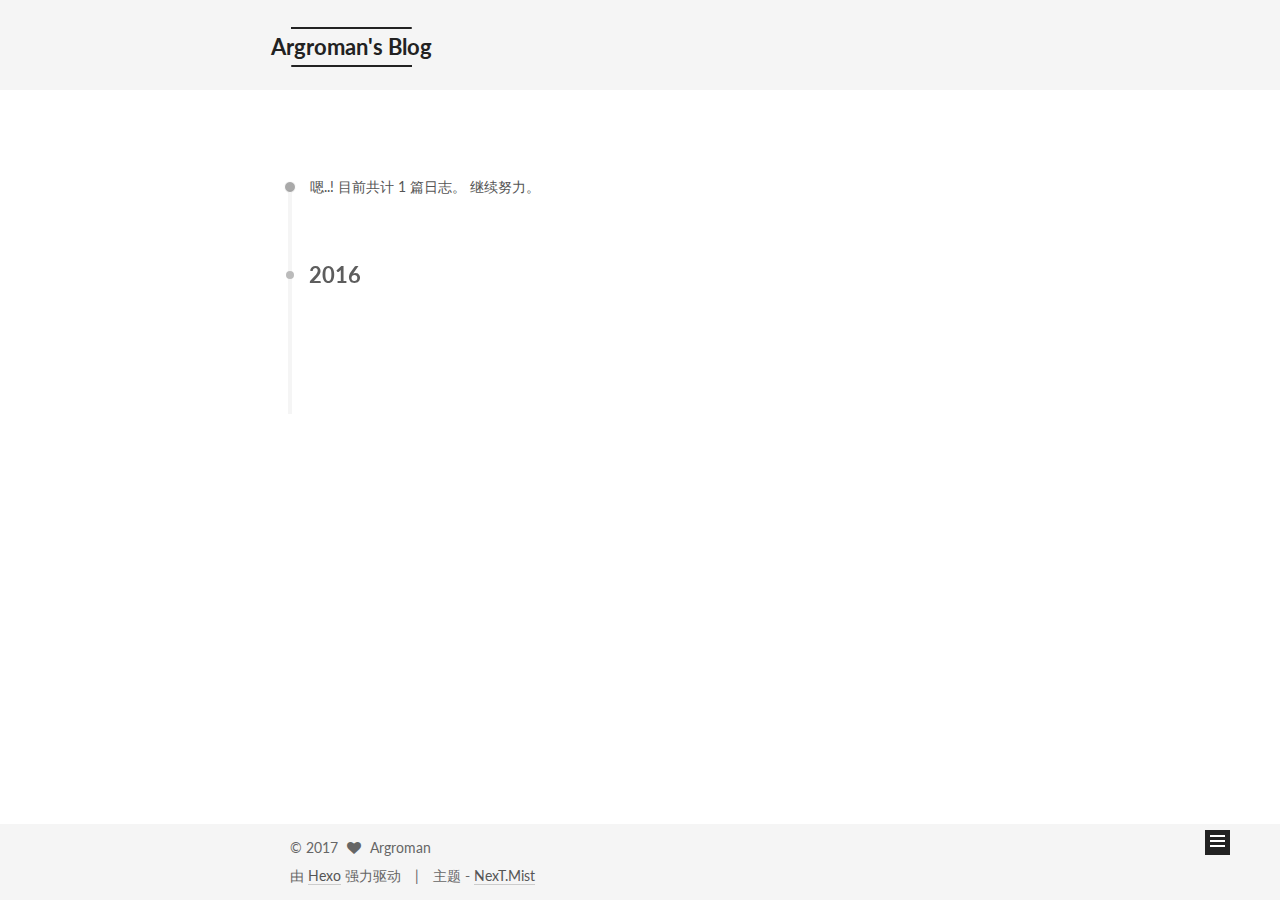
<file: archives/index.html>
<!doctype html>



  


<html class="theme-next mist use-motion" lang="zh-Hans">
<head>
  <meta charset="UTF-8"/>
<meta http-equiv="X-UA-Compatible" content="IE=edge" />
<meta name="viewport" content="width=device-width, initial-scale=1, maximum-scale=1"/>



<meta http-equiv="Cache-Control" content="no-transform" />
<meta http-equiv="Cache-Control" content="no-siteapp" />












  
  
  <link href="/lib/fancybox/source/jquery.fancybox.css?v=2.1.5" rel="stylesheet" type="text/css" />




  
  
  
  

  
    
    
  

  

  

  

  

  
    
    
    <link href="//fonts.googleapis.com/css?family=Lato:300,300italic,400,400italic,700,700italic&subset=latin,latin-ext" rel="stylesheet" type="text/css">
  






<link href="/lib/font-awesome/css/font-awesome.min.css?v=4.6.2" rel="stylesheet" type="text/css" />

<link href="/css/main.css?v=5.1.0" rel="stylesheet" type="text/css" />


  <meta name="keywords" content="Hexo, NexT" />








  <link rel="shortcut icon" type="image/x-icon" href="/favicon.ico?v=5.1.0" />






<meta name="description" content="说好的护球呢">
<meta property="og:type" content="website">
<meta property="og:title" content="Argroman's Blog">
<meta property="og:url" content="http://yoursite.com/archives/index.html">
<meta property="og:site_name" content="Argroman's Blog">
<meta property="og:description" content="说好的护球呢">
<meta name="twitter:card" content="summary">
<meta name="twitter:title" content="Argroman's Blog">
<meta name="twitter:description" content="说好的护球呢">



<script type="text/javascript" id="hexo.configurations">
  var NexT = window.NexT || {};
  var CONFIG = {
    root: '/',
    scheme: 'Mist',
    sidebar: {"position":"left","display":"post"},
    fancybox: true,
    motion: true,
    duoshuo: {
      userId: '0',
      author: '博主'
    },
    algolia: {
      applicationID: '',
      apiKey: '',
      indexName: '',
      hits: {"per_page":10},
      labels: {"input_placeholder":"Search for Posts","hits_empty":"We didn't find any results for the search: ${query}","hits_stats":"${hits} results found in ${time} ms"}
    }
  };
</script>



  <link rel="canonical" href="http://yoursite.com/archives/"/>





  <title> 归档 | Argroman's Blog </title>
</head>

<body itemscope itemtype="http://schema.org/WebPage" lang="zh-Hans">

  










  
  
    
  

  <div class="container one-collumn sidebar-position-left  page-archive  ">
    <div class="headband"></div>

    <header id="header" class="header" itemscope itemtype="http://schema.org/WPHeader">
      <div class="header-inner"><div class="site-meta ">
  

  <div class="custom-logo-site-title">
    <a href="/"  class="brand" rel="start">
      <span class="logo-line-before"><i></i></span>
      <span class="site-title">Argroman's Blog</span>
      <span class="logo-line-after"><i></i></span>
    </a>
  </div>
    
      <p class="site-subtitle"></p>
    
</div>

<div class="site-nav-toggle">
  <button>
    <span class="btn-bar"></span>
    <span class="btn-bar"></span>
    <span class="btn-bar"></span>
  </button>
</div>

<nav class="site-nav">
  

  
    <ul id="menu" class="menu">
      
        
        <li class="menu-item menu-item-home">
          <a href="/" rel="section">
            
              <i class="menu-item-icon fa fa-fw fa-home"></i> <br />
            
            首页
          </a>
        </li>
      
        
        <li class="menu-item menu-item-archives">
          <a href="/archives" rel="section">
            
              <i class="menu-item-icon fa fa-fw fa-archive"></i> <br />
            
            归档
          </a>
        </li>
      
        
        <li class="menu-item menu-item-tags">
          <a href="/tags" rel="section">
            
              <i class="menu-item-icon fa fa-fw fa-tags"></i> <br />
            
            标签
          </a>
        </li>
      

      
    </ul>
  

  
</nav>



 </div>
    </header>

    <main id="main" class="main">
      <div class="main-inner">
        <div class="content-wrap">
          <div id="content" class="content">
            

  <section id="posts" class="posts-collapse">
    <span class="archive-move-on"></span>

    <span class="archive-page-counter">
      
      
      
        
      
      嗯..! 目前共计 1 篇日志。 继续努力。
    </span>

    

      
      
      

      
        
        <div class="collection-title">
          <h2 class="archive-year motion-element" id="archive-year-2016">2016</h2>
        </div>
      
      

      

  <article class="post post-type-normal" itemscope itemtype="http://schema.org/Article">
    <header class="post-header">

      <h1 class="post-title">
        
            <a class="post-title-link" href="/2016/03/12/hello-world/" itemprop="url">
              
                <span itemprop="name">Hello World</span>
              
            </a>
        
      </h1>

      <div class="post-meta">
        <time class="post-time" itemprop="dateCreated"
              datetime="2016-03-12T23:55:07+08:00"
              content="2016-03-12" >
          03-12
        </time>
      </div>

    </header>
  </article>



    

  </section>

  


          
          </div>
          


          

        </div>
        
          
  
  <div class="sidebar-toggle">
    <div class="sidebar-toggle-line-wrap">
      <span class="sidebar-toggle-line sidebar-toggle-line-first"></span>
      <span class="sidebar-toggle-line sidebar-toggle-line-middle"></span>
      <span class="sidebar-toggle-line sidebar-toggle-line-last"></span>
    </div>
  </div>

  <aside id="sidebar" class="sidebar">
    <div class="sidebar-inner">

      

      

      <section class="site-overview sidebar-panel sidebar-panel-active">
        <div class="site-author motion-element" itemprop="author" itemscope itemtype="http://schema.org/Person">
          <img class="site-author-image" itemprop="image"
               src="/uploads/avatar.png"
               alt="Argroman" />
          <p class="site-author-name" itemprop="name">Argroman</p>
          <p class="site-description motion-element" itemprop="description">说好的护球呢</p>
        </div>
        <nav class="site-state motion-element">
        
          
            <div class="site-state-item site-state-posts">
              <a href="/archives">
                <span class="site-state-item-count">1</span>
                <span class="site-state-item-name">日志</span>
              </a>
            </div>
          

          

          

        </nav>

        

        <div class="links-of-author motion-element">
          
        </div>

        
        

        
        

        


      </section>

      

    </div>
  </aside>


        
      </div>
    </main>

    <footer id="footer" class="footer">
      <div class="footer-inner">
        <div class="copyright" >
  
  &copy; 
  <span itemprop="copyrightYear">2017</span>
  <span class="with-love">
    <i class="fa fa-heart"></i>
  </span>
  <span class="author" itemprop="copyrightHolder">Argroman</span>
</div>


<div class="powered-by">
  由 <a class="theme-link" href="https://hexo.io">Hexo</a> 强力驱动
</div>

<div class="theme-info">
  主题 -
  <a class="theme-link" href="https://github.com/iissnan/hexo-theme-next">
    NexT.Mist
  </a>
</div>


        

        
      </div>
    </footer>

    <div class="back-to-top">
      <i class="fa fa-arrow-up"></i>
    </div>
  </div>

  

<script type="text/javascript">
  if (Object.prototype.toString.call(window.Promise) !== '[object Function]') {
    window.Promise = null;
  }
</script>









  




  
  <script type="text/javascript" src="/lib/jquery/index.js?v=2.1.3"></script>

  
  <script type="text/javascript" src="/lib/fastclick/lib/fastclick.min.js?v=1.0.6"></script>

  
  <script type="text/javascript" src="/lib/jquery_lazyload/jquery.lazyload.js?v=1.9.7"></script>

  
  <script type="text/javascript" src="/lib/velocity/velocity.min.js?v=1.2.1"></script>

  
  <script type="text/javascript" src="/lib/velocity/velocity.ui.min.js?v=1.2.1"></script>

  
  <script type="text/javascript" src="/lib/fancybox/source/jquery.fancybox.pack.js?v=2.1.5"></script>


  


  <script type="text/javascript" src="/js/src/utils.js?v=5.1.0"></script>

  <script type="text/javascript" src="/js/src/motion.js?v=5.1.0"></script>



  
  

  
  
    <script type="text/javascript" id="motion.page.archive">
      $('.archive-year').velocity('transition.slideLeftIn');
    </script>
  


  


  <script type="text/javascript" src="/js/src/bootstrap.js?v=5.1.0"></script>



  



  




	





  





  

  




  
  

  

  

  

  


</body>
</html>
</file>
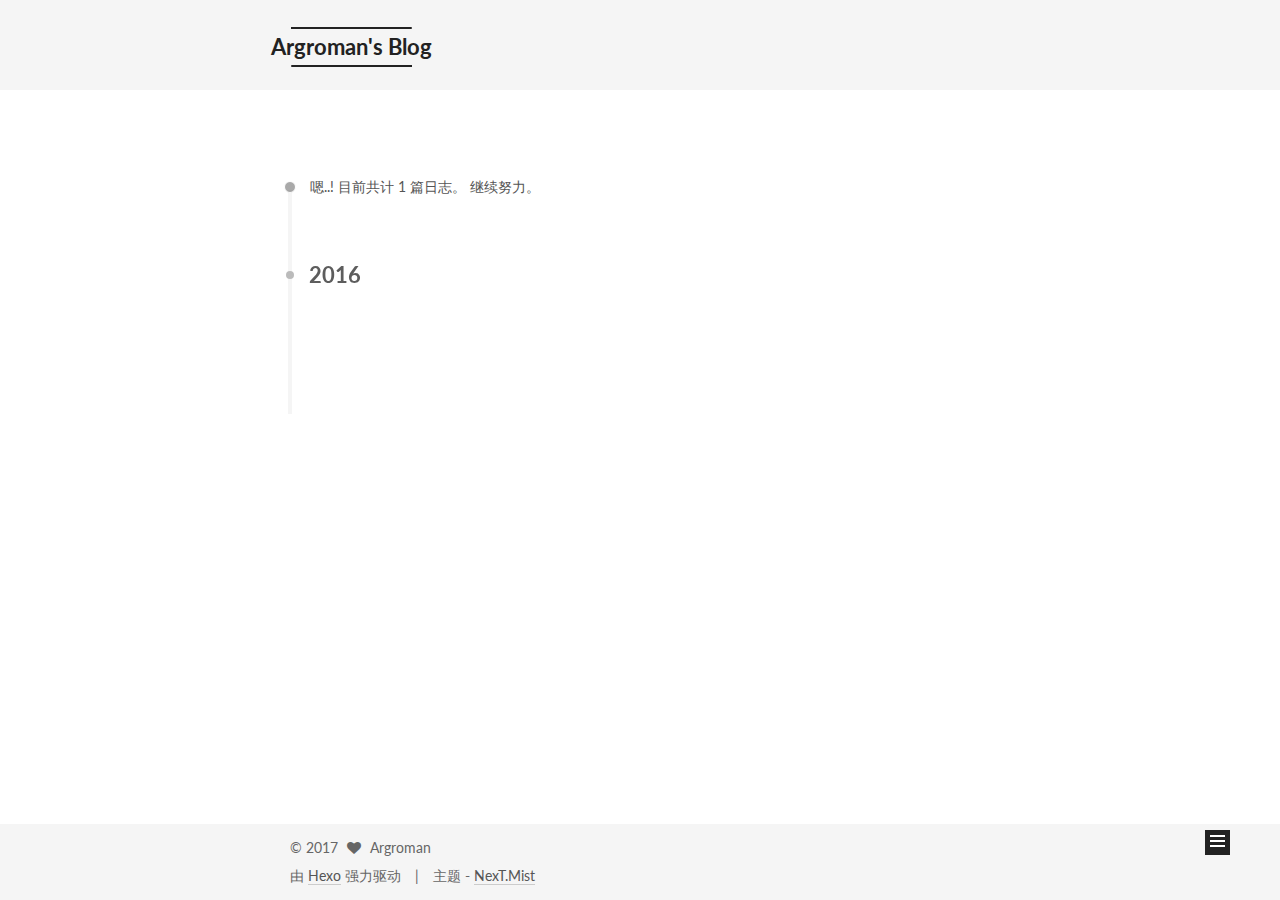
<file: archives/2016/index.html>
<!doctype html>



  


<html class="theme-next mist use-motion" lang="zh-Hans">
<head>
  <meta charset="UTF-8"/>
<meta http-equiv="X-UA-Compatible" content="IE=edge" />
<meta name="viewport" content="width=device-width, initial-scale=1, maximum-scale=1"/>



<meta http-equiv="Cache-Control" content="no-transform" />
<meta http-equiv="Cache-Control" content="no-siteapp" />












  
  
  <link href="/lib/fancybox/source/jquery.fancybox.css?v=2.1.5" rel="stylesheet" type="text/css" />




  
  
  
  

  
    
    
  

  

  

  

  

  
    
    
    <link href="//fonts.googleapis.com/css?family=Lato:300,300italic,400,400italic,700,700italic&subset=latin,latin-ext" rel="stylesheet" type="text/css">
  






<link href="/lib/font-awesome/css/font-awesome.min.css?v=4.6.2" rel="stylesheet" type="text/css" />

<link href="/css/main.css?v=5.1.0" rel="stylesheet" type="text/css" />


  <meta name="keywords" content="Hexo, NexT" />








  <link rel="shortcut icon" type="image/x-icon" href="/favicon.ico?v=5.1.0" />






<meta name="description" content="说好的护球呢">
<meta property="og:type" content="website">
<meta property="og:title" content="Argroman's Blog">
<meta property="og:url" content="http://yoursite.com/archives/2016/index.html">
<meta property="og:site_name" content="Argroman's Blog">
<meta property="og:description" content="说好的护球呢">
<meta name="twitter:card" content="summary">
<meta name="twitter:title" content="Argroman's Blog">
<meta name="twitter:description" content="说好的护球呢">



<script type="text/javascript" id="hexo.configurations">
  var NexT = window.NexT || {};
  var CONFIG = {
    root: '/',
    scheme: 'Mist',
    sidebar: {"position":"left","display":"post"},
    fancybox: true,
    motion: true,
    duoshuo: {
      userId: '0',
      author: '博主'
    },
    algolia: {
      applicationID: '',
      apiKey: '',
      indexName: '',
      hits: {"per_page":10},
      labels: {"input_placeholder":"Search for Posts","hits_empty":"We didn't find any results for the search: ${query}","hits_stats":"${hits} results found in ${time} ms"}
    }
  };
</script>



  <link rel="canonical" href="http://yoursite.com/archives/2016/"/>





  <title> 归档 | Argroman's Blog </title>
</head>

<body itemscope itemtype="http://schema.org/WebPage" lang="zh-Hans">

  










  
  
    
  

  <div class="container one-collumn sidebar-position-left  page-archive  ">
    <div class="headband"></div>

    <header id="header" class="header" itemscope itemtype="http://schema.org/WPHeader">
      <div class="header-inner"><div class="site-meta ">
  

  <div class="custom-logo-site-title">
    <a href="/"  class="brand" rel="start">
      <span class="logo-line-before"><i></i></span>
      <span class="site-title">Argroman's Blog</span>
      <span class="logo-line-after"><i></i></span>
    </a>
  </div>
    
      <p class="site-subtitle"></p>
    
</div>

<div class="site-nav-toggle">
  <button>
    <span class="btn-bar"></span>
    <span class="btn-bar"></span>
    <span class="btn-bar"></span>
  </button>
</div>

<nav class="site-nav">
  

  
    <ul id="menu" class="menu">
      
        
        <li class="menu-item menu-item-home">
          <a href="/" rel="section">
            
              <i class="menu-item-icon fa fa-fw fa-home"></i> <br />
            
            首页
          </a>
        </li>
      
        
        <li class="menu-item menu-item-archives">
          <a href="/archives" rel="section">
            
              <i class="menu-item-icon fa fa-fw fa-archive"></i> <br />
            
            归档
          </a>
        </li>
      
        
        <li class="menu-item menu-item-tags">
          <a href="/tags" rel="section">
            
              <i class="menu-item-icon fa fa-fw fa-tags"></i> <br />
            
            标签
          </a>
        </li>
      

      
    </ul>
  

  
</nav>



 </div>
    </header>

    <main id="main" class="main">
      <div class="main-inner">
        <div class="content-wrap">
          <div id="content" class="content">
            

  <section id="posts" class="posts-collapse">
    <span class="archive-move-on"></span>

    <span class="archive-page-counter">
      
      
      
        
      
      嗯..! 目前共计 1 篇日志。 继续努力。
    </span>

    

      
      
      

      
        
        <div class="collection-title">
          <h2 class="archive-year motion-element" id="archive-year-2016">2016</h2>
        </div>
      
      

      

  <article class="post post-type-normal" itemscope itemtype="http://schema.org/Article">
    <header class="post-header">

      <h1 class="post-title">
        
            <a class="post-title-link" href="/2016/03/12/hello-world/" itemprop="url">
              
                <span itemprop="name">Hello World</span>
              
            </a>
        
      </h1>

      <div class="post-meta">
        <time class="post-time" itemprop="dateCreated"
              datetime="2016-03-12T23:55:07+08:00"
              content="2016-03-12" >
          03-12
        </time>
      </div>

    </header>
  </article>



    

  </section>

  


          
          </div>
          


          

        </div>
        
          
  
  <div class="sidebar-toggle">
    <div class="sidebar-toggle-line-wrap">
      <span class="sidebar-toggle-line sidebar-toggle-line-first"></span>
      <span class="sidebar-toggle-line sidebar-toggle-line-middle"></span>
      <span class="sidebar-toggle-line sidebar-toggle-line-last"></span>
    </div>
  </div>

  <aside id="sidebar" class="sidebar">
    <div class="sidebar-inner">

      

      

      <section class="site-overview sidebar-panel sidebar-panel-active">
        <div class="site-author motion-element" itemprop="author" itemscope itemtype="http://schema.org/Person">
          <img class="site-author-image" itemprop="image"
               src="/uploads/avatar.png"
               alt="Argroman" />
          <p class="site-author-name" itemprop="name">Argroman</p>
          <p class="site-description motion-element" itemprop="description">说好的护球呢</p>
        </div>
        <nav class="site-state motion-element">
        
          
            <div class="site-state-item site-state-posts">
              <a href="/archives">
                <span class="site-state-item-count">1</span>
                <span class="site-state-item-name">日志</span>
              </a>
            </div>
          

          

          

        </nav>

        

        <div class="links-of-author motion-element">
          
        </div>

        
        

        
        

        


      </section>

      

    </div>
  </aside>


        
      </div>
    </main>

    <footer id="footer" class="footer">
      <div class="footer-inner">
        <div class="copyright" >
  
  &copy; 
  <span itemprop="copyrightYear">2017</span>
  <span class="with-love">
    <i class="fa fa-heart"></i>
  </span>
  <span class="author" itemprop="copyrightHolder">Argroman</span>
</div>


<div class="powered-by">
  由 <a class="theme-link" href="https://hexo.io">Hexo</a> 强力驱动
</div>

<div class="theme-info">
  主题 -
  <a class="theme-link" href="https://github.com/iissnan/hexo-theme-next">
    NexT.Mist
  </a>
</div>


        

        
      </div>
    </footer>

    <div class="back-to-top">
      <i class="fa fa-arrow-up"></i>
    </div>
  </div>

  

<script type="text/javascript">
  if (Object.prototype.toString.call(window.Promise) !== '[object Function]') {
    window.Promise = null;
  }
</script>









  




  
  <script type="text/javascript" src="/lib/jquery/index.js?v=2.1.3"></script>

  
  <script type="text/javascript" src="/lib/fastclick/lib/fastclick.min.js?v=1.0.6"></script>

  
  <script type="text/javascript" src="/lib/jquery_lazyload/jquery.lazyload.js?v=1.9.7"></script>

  
  <script type="text/javascript" src="/lib/velocity/velocity.min.js?v=1.2.1"></script>

  
  <script type="text/javascript" src="/lib/velocity/velocity.ui.min.js?v=1.2.1"></script>

  
  <script type="text/javascript" src="/lib/fancybox/source/jquery.fancybox.pack.js?v=2.1.5"></script>


  


  <script type="text/javascript" src="/js/src/utils.js?v=5.1.0"></script>

  <script type="text/javascript" src="/js/src/motion.js?v=5.1.0"></script>



  
  

  
  
    <script type="text/javascript" id="motion.page.archive">
      $('.archive-year').velocity('transition.slideLeftIn');
    </script>
  


  


  <script type="text/javascript" src="/js/src/bootstrap.js?v=5.1.0"></script>



  



  




	





  





  

  




  
  

  

  

  

  


</body>
</html>
</file>
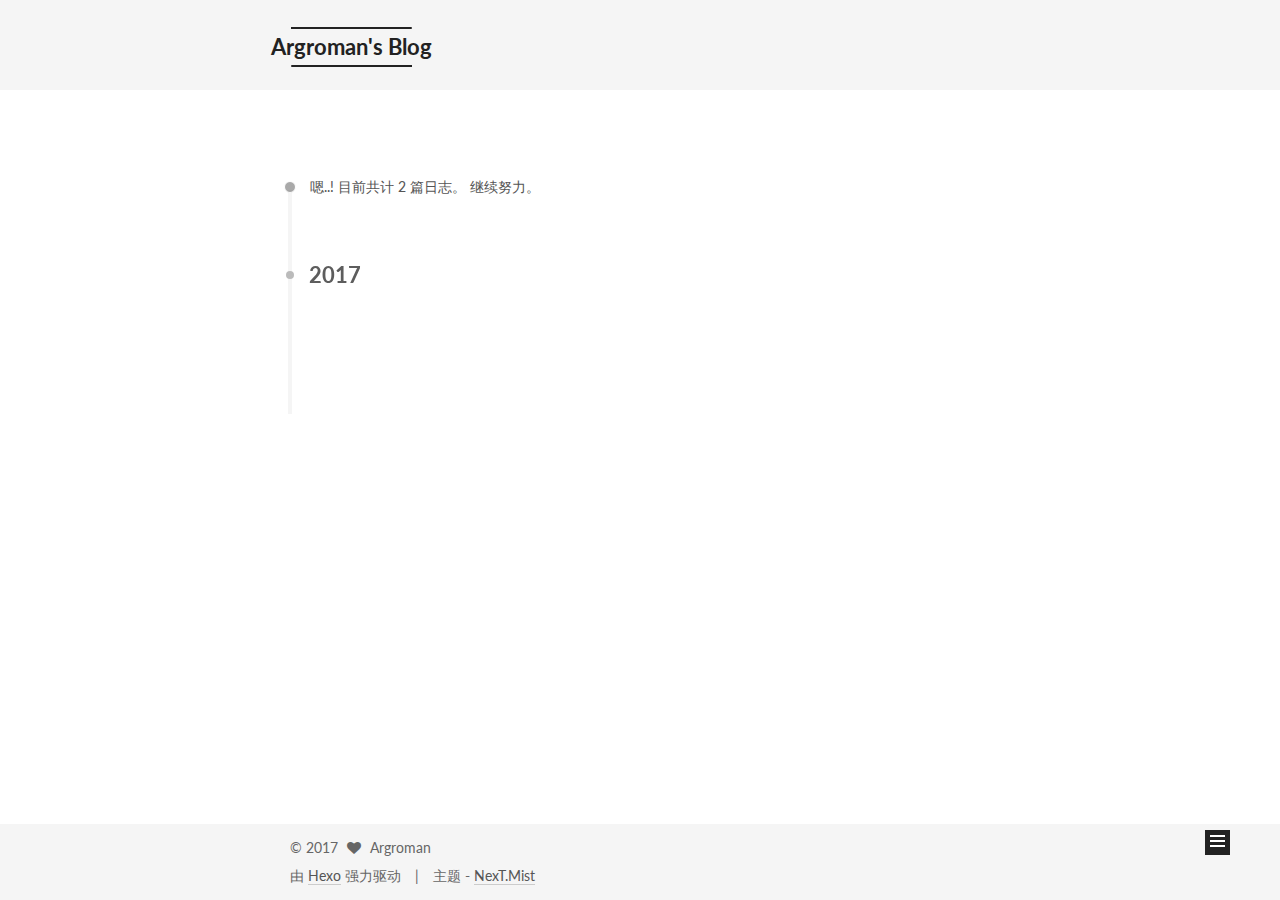
<file: archives/2017/index.html>
<!doctype html>



  


<html class="theme-next mist use-motion" lang="zh-Hans">
<head>
  <meta charset="UTF-8"/>
<meta http-equiv="X-UA-Compatible" content="IE=edge" />
<meta name="viewport" content="width=device-width, initial-scale=1, maximum-scale=1"/>



<meta http-equiv="Cache-Control" content="no-transform" />
<meta http-equiv="Cache-Control" content="no-siteapp" />












  
  
  <link href="/lib/fancybox/source/jquery.fancybox.css?v=2.1.5" rel="stylesheet" type="text/css" />




  
  
  
  

  
    
    
  

  

  

  

  

  
    
    
    <link href="//fonts.googleapis.com/css?family=Lato:300,300italic,400,400italic,700,700italic&subset=latin,latin-ext" rel="stylesheet" type="text/css">
  






<link href="/lib/font-awesome/css/font-awesome.min.css?v=4.6.2" rel="stylesheet" type="text/css" />

<link href="/css/main.css?v=5.1.0" rel="stylesheet" type="text/css" />


  <meta name="keywords" content="Hexo, NexT" />








  <link rel="shortcut icon" type="image/x-icon" href="/favicon.ico?v=5.1.0" />






<meta name="description" content="说好的护球呢">
<meta property="og:type" content="website">
<meta property="og:title" content="Argroman's Blog">
<meta property="og:url" content="http://yoursite.com/archives/2017/index.html">
<meta property="og:site_name" content="Argroman's Blog">
<meta property="og:description" content="说好的护球呢">
<meta name="twitter:card" content="summary">
<meta name="twitter:title" content="Argroman's Blog">
<meta name="twitter:description" content="说好的护球呢">



<script type="text/javascript" id="hexo.configurations">
  var NexT = window.NexT || {};
  var CONFIG = {
    root: '/',
    scheme: 'Mist',
    sidebar: {"position":"left","display":"post"},
    fancybox: true,
    motion: true,
    duoshuo: {
      userId: '0',
      author: '博主'
    },
    algolia: {
      applicationID: '',
      apiKey: '',
      indexName: '',
      hits: {"per_page":10},
      labels: {"input_placeholder":"Search for Posts","hits_empty":"We didn't find any results for the search: ${query}","hits_stats":"${hits} results found in ${time} ms"}
    }
  };
</script>



  <link rel="canonical" href="http://yoursite.com/archives/2017/"/>





  <title> 归档 | Argroman's Blog </title>
</head>

<body itemscope itemtype="http://schema.org/WebPage" lang="zh-Hans">

  










  
  
    
  

  <div class="container one-collumn sidebar-position-left  page-archive  ">
    <div class="headband"></div>

    <header id="header" class="header" itemscope itemtype="http://schema.org/WPHeader">
      <div class="header-inner"><div class="site-meta ">
  

  <div class="custom-logo-site-title">
    <a href="/"  class="brand" rel="start">
      <span class="logo-line-before"><i></i></span>
      <span class="site-title">Argroman's Blog</span>
      <span class="logo-line-after"><i></i></span>
    </a>
  </div>
    
      <p class="site-subtitle"></p>
    
</div>

<div class="site-nav-toggle">
  <button>
    <span class="btn-bar"></span>
    <span class="btn-bar"></span>
    <span class="btn-bar"></span>
  </button>
</div>

<nav class="site-nav">
  

  
    <ul id="menu" class="menu">
      
        
        <li class="menu-item menu-item-home">
          <a href="/" rel="section">
            
              <i class="menu-item-icon fa fa-fw fa-home"></i> <br />
            
            首页
          </a>
        </li>
      
        
        <li class="menu-item menu-item-archives">
          <a href="/archives" rel="section">
            
              <i class="menu-item-icon fa fa-fw fa-archive"></i> <br />
            
            归档
          </a>
        </li>
      
        
        <li class="menu-item menu-item-tags">
          <a href="/tags" rel="section">
            
              <i class="menu-item-icon fa fa-fw fa-tags"></i> <br />
            
            标签
          </a>
        </li>
      

      
    </ul>
  

  
</nav>



 </div>
    </header>

    <main id="main" class="main">
      <div class="main-inner">
        <div class="content-wrap">
          <div id="content" class="content">
            

  <section id="posts" class="posts-collapse">
    <span class="archive-move-on"></span>

    <span class="archive-page-counter">
      
      
      
        
      
      嗯..! 目前共计 2 篇日志。 继续努力。
    </span>

    

      
      
      

      
        
        <div class="collection-title">
          <h2 class="archive-year motion-element" id="archive-year-2017">2017</h2>
        </div>
      
      

      

  <article class="post post-type-normal" itemscope itemtype="http://schema.org/Article">
    <header class="post-header">

      <h1 class="post-title">
        
            <a class="post-title-link" href="/2017/02/03/Hello，Bunny/" itemprop="url">
              
                <span itemprop="name">Hello，Bunny</span>
              
            </a>
        
      </h1>

      <div class="post-meta">
        <time class="post-time" itemprop="dateCreated"
              datetime="2017-02-03T21:47:06+08:00"
              content="2017-02-03" >
          02-03
        </time>
      </div>

    </header>
  </article>



    

  </section>

  


          
          </div>
          


          

        </div>
        
          
  
  <div class="sidebar-toggle">
    <div class="sidebar-toggle-line-wrap">
      <span class="sidebar-toggle-line sidebar-toggle-line-first"></span>
      <span class="sidebar-toggle-line sidebar-toggle-line-middle"></span>
      <span class="sidebar-toggle-line sidebar-toggle-line-last"></span>
    </div>
  </div>

  <aside id="sidebar" class="sidebar">
    <div class="sidebar-inner">

      

      

      <section class="site-overview sidebar-panel sidebar-panel-active">
        <div class="site-author motion-element" itemprop="author" itemscope itemtype="http://schema.org/Person">
          <img class="site-author-image" itemprop="image"
               src="/uploads/avatar.png"
               alt="Argroman" />
          <p class="site-author-name" itemprop="name">Argroman</p>
          <p class="site-description motion-element" itemprop="description">说好的护球呢</p>
        </div>
        <nav class="site-state motion-element">
        
          
            <div class="site-state-item site-state-posts">
              <a href="/archives">
                <span class="site-state-item-count">2</span>
                <span class="site-state-item-name">日志</span>
              </a>
            </div>
          

          

          

        </nav>

        

        <div class="links-of-author motion-element">
          
        </div>

        
        

        
        

        


      </section>

      

    </div>
  </aside>


        
      </div>
    </main>

    <footer id="footer" class="footer">
      <div class="footer-inner">
        <div class="copyright" >
  
  &copy; 
  <span itemprop="copyrightYear">2017</span>
  <span class="with-love">
    <i class="fa fa-heart"></i>
  </span>
  <span class="author" itemprop="copyrightHolder">Argroman</span>
</div>


<div class="powered-by">
  由 <a class="theme-link" href="https://hexo.io">Hexo</a> 强力驱动
</div>

<div class="theme-info">
  主题 -
  <a class="theme-link" href="https://github.com/iissnan/hexo-theme-next">
    NexT.Mist
  </a>
</div>


        

        
      </div>
    </footer>

    <div class="back-to-top">
      <i class="fa fa-arrow-up"></i>
    </div>
  </div>

  

<script type="text/javascript">
  if (Object.prototype.toString.call(window.Promise) !== '[object Function]') {
    window.Promise = null;
  }
</script>









  




  
  <script type="text/javascript" src="/lib/jquery/index.js?v=2.1.3"></script>

  
  <script type="text/javascript" src="/lib/fastclick/lib/fastclick.min.js?v=1.0.6"></script>

  
  <script type="text/javascript" src="/lib/jquery_lazyload/jquery.lazyload.js?v=1.9.7"></script>

  
  <script type="text/javascript" src="/lib/velocity/velocity.min.js?v=1.2.1"></script>

  
  <script type="text/javascript" src="/lib/velocity/velocity.ui.min.js?v=1.2.1"></script>

  
  <script type="text/javascript" src="/lib/fancybox/source/jquery.fancybox.pack.js?v=2.1.5"></script>


  


  <script type="text/javascript" src="/js/src/utils.js?v=5.1.0"></script>

  <script type="text/javascript" src="/js/src/motion.js?v=5.1.0"></script>



  
  

  
  
    <script type="text/javascript" id="motion.page.archive">
      $('.archive-year').velocity('transition.slideLeftIn');
    </script>
  


  


  <script type="text/javascript" src="/js/src/bootstrap.js?v=5.1.0"></script>



  



  




	





  





  

  




  
  

  

  

  

  


</body>
</html>
</file>
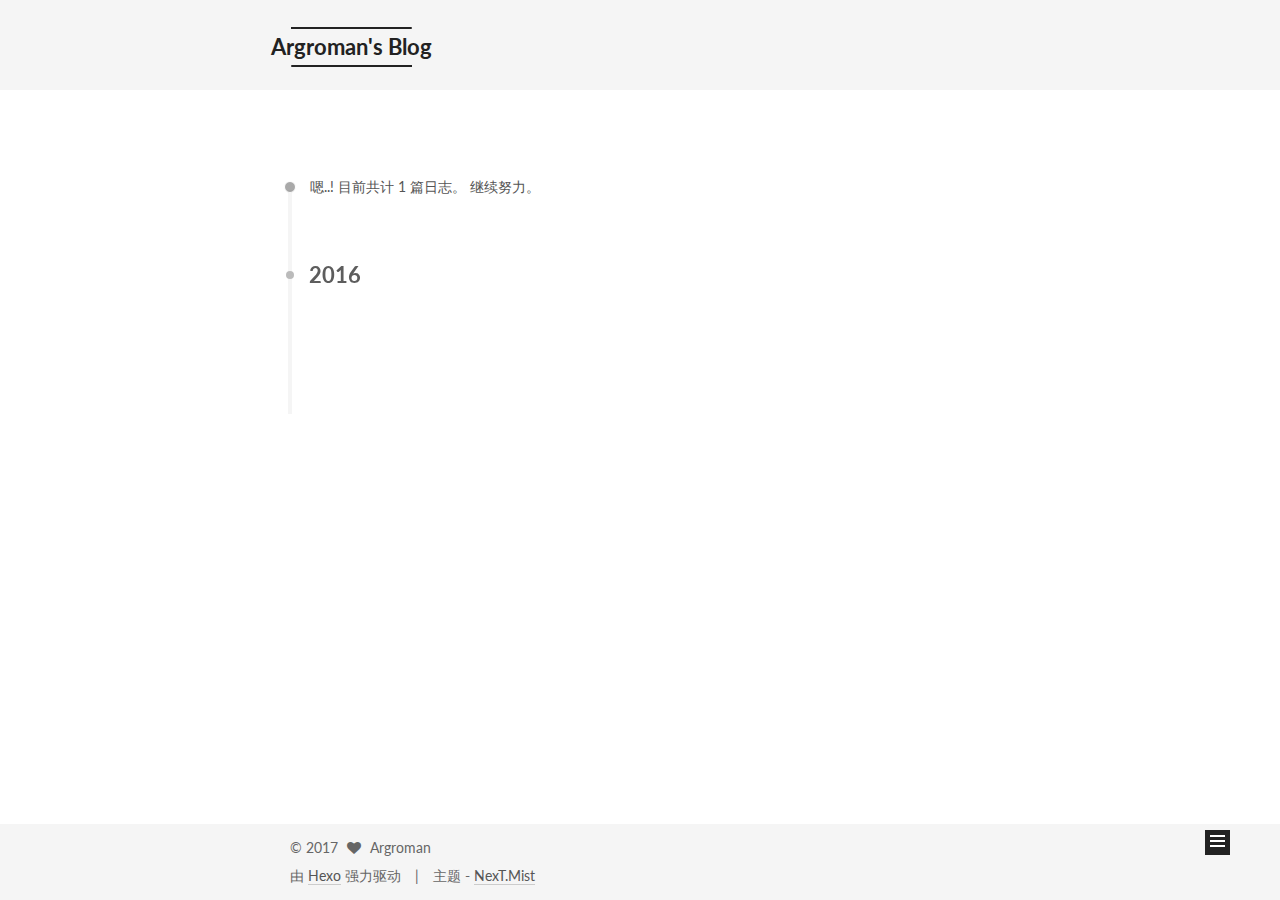
<file: archives/2016/03/index.html>
<!doctype html>



  


<html class="theme-next mist use-motion" lang="zh-Hans">
<head>
  <meta charset="UTF-8"/>
<meta http-equiv="X-UA-Compatible" content="IE=edge" />
<meta name="viewport" content="width=device-width, initial-scale=1, maximum-scale=1"/>



<meta http-equiv="Cache-Control" content="no-transform" />
<meta http-equiv="Cache-Control" content="no-siteapp" />












  
  
  <link href="/lib/fancybox/source/jquery.fancybox.css?v=2.1.5" rel="stylesheet" type="text/css" />




  
  
  
  

  
    
    
  

  

  

  

  

  
    
    
    <link href="//fonts.googleapis.com/css?family=Lato:300,300italic,400,400italic,700,700italic&subset=latin,latin-ext" rel="stylesheet" type="text/css">
  






<link href="/lib/font-awesome/css/font-awesome.min.css?v=4.6.2" rel="stylesheet" type="text/css" />

<link href="/css/main.css?v=5.1.0" rel="stylesheet" type="text/css" />


  <meta name="keywords" content="Hexo, NexT" />








  <link rel="shortcut icon" type="image/x-icon" href="/favicon.ico?v=5.1.0" />






<meta name="description" content="说好的护球呢">
<meta property="og:type" content="website">
<meta property="og:title" content="Argroman's Blog">
<meta property="og:url" content="http://yoursite.com/archives/2016/03/index.html">
<meta property="og:site_name" content="Argroman's Blog">
<meta property="og:description" content="说好的护球呢">
<meta name="twitter:card" content="summary">
<meta name="twitter:title" content="Argroman's Blog">
<meta name="twitter:description" content="说好的护球呢">



<script type="text/javascript" id="hexo.configurations">
  var NexT = window.NexT || {};
  var CONFIG = {
    root: '/',
    scheme: 'Mist',
    sidebar: {"position":"left","display":"post"},
    fancybox: true,
    motion: true,
    duoshuo: {
      userId: '0',
      author: '博主'
    },
    algolia: {
      applicationID: '',
      apiKey: '',
      indexName: '',
      hits: {"per_page":10},
      labels: {"input_placeholder":"Search for Posts","hits_empty":"We didn't find any results for the search: ${query}","hits_stats":"${hits} results found in ${time} ms"}
    }
  };
</script>



  <link rel="canonical" href="http://yoursite.com/archives/2016/03/"/>





  <title> 归档 | Argroman's Blog </title>
</head>

<body itemscope itemtype="http://schema.org/WebPage" lang="zh-Hans">

  










  
  
    
  

  <div class="container one-collumn sidebar-position-left  page-archive  ">
    <div class="headband"></div>

    <header id="header" class="header" itemscope itemtype="http://schema.org/WPHeader">
      <div class="header-inner"><div class="site-meta ">
  

  <div class="custom-logo-site-title">
    <a href="/"  class="brand" rel="start">
      <span class="logo-line-before"><i></i></span>
      <span class="site-title">Argroman's Blog</span>
      <span class="logo-line-after"><i></i></span>
    </a>
  </div>
    
      <p class="site-subtitle"></p>
    
</div>

<div class="site-nav-toggle">
  <button>
    <span class="btn-bar"></span>
    <span class="btn-bar"></span>
    <span class="btn-bar"></span>
  </button>
</div>

<nav class="site-nav">
  

  
    <ul id="menu" class="menu">
      
        
        <li class="menu-item menu-item-home">
          <a href="/" rel="section">
            
              <i class="menu-item-icon fa fa-fw fa-home"></i> <br />
            
            首页
          </a>
        </li>
      
        
        <li class="menu-item menu-item-archives">
          <a href="/archives" rel="section">
            
              <i class="menu-item-icon fa fa-fw fa-archive"></i> <br />
            
            归档
          </a>
        </li>
      
        
        <li class="menu-item menu-item-tags">
          <a href="/tags" rel="section">
            
              <i class="menu-item-icon fa fa-fw fa-tags"></i> <br />
            
            标签
          </a>
        </li>
      

      
    </ul>
  

  
</nav>



 </div>
    </header>

    <main id="main" class="main">
      <div class="main-inner">
        <div class="content-wrap">
          <div id="content" class="content">
            

  <section id="posts" class="posts-collapse">
    <span class="archive-move-on"></span>

    <span class="archive-page-counter">
      
      
      
        
      
      嗯..! 目前共计 1 篇日志。 继续努力。
    </span>

    

      
      
      

      
        
        <div class="collection-title">
          <h2 class="archive-year motion-element" id="archive-year-2016">2016</h2>
        </div>
      
      

      

  <article class="post post-type-normal" itemscope itemtype="http://schema.org/Article">
    <header class="post-header">

      <h1 class="post-title">
        
            <a class="post-title-link" href="/2016/03/12/hello-world/" itemprop="url">
              
                <span itemprop="name">Hello World</span>
              
            </a>
        
      </h1>

      <div class="post-meta">
        <time class="post-time" itemprop="dateCreated"
              datetime="2016-03-12T23:55:07+08:00"
              content="2016-03-12" >
          03-12
        </time>
      </div>

    </header>
  </article>



    

  </section>

  


          
          </div>
          


          

        </div>
        
          
  
  <div class="sidebar-toggle">
    <div class="sidebar-toggle-line-wrap">
      <span class="sidebar-toggle-line sidebar-toggle-line-first"></span>
      <span class="sidebar-toggle-line sidebar-toggle-line-middle"></span>
      <span class="sidebar-toggle-line sidebar-toggle-line-last"></span>
    </div>
  </div>

  <aside id="sidebar" class="sidebar">
    <div class="sidebar-inner">

      

      

      <section class="site-overview sidebar-panel sidebar-panel-active">
        <div class="site-author motion-element" itemprop="author" itemscope itemtype="http://schema.org/Person">
          <img class="site-author-image" itemprop="image"
               src="/uploads/avatar.png"
               alt="Argroman" />
          <p class="site-author-name" itemprop="name">Argroman</p>
          <p class="site-description motion-element" itemprop="description">说好的护球呢</p>
        </div>
        <nav class="site-state motion-element">
        
          
            <div class="site-state-item site-state-posts">
              <a href="/archives">
                <span class="site-state-item-count">1</span>
                <span class="site-state-item-name">日志</span>
              </a>
            </div>
          

          

          

        </nav>

        

        <div class="links-of-author motion-element">
          
        </div>

        
        

        
        

        


      </section>

      

    </div>
  </aside>


        
      </div>
    </main>

    <footer id="footer" class="footer">
      <div class="footer-inner">
        <div class="copyright" >
  
  &copy; 
  <span itemprop="copyrightYear">2017</span>
  <span class="with-love">
    <i class="fa fa-heart"></i>
  </span>
  <span class="author" itemprop="copyrightHolder">Argroman</span>
</div>


<div class="powered-by">
  由 <a class="theme-link" href="https://hexo.io">Hexo</a> 强力驱动
</div>

<div class="theme-info">
  主题 -
  <a class="theme-link" href="https://github.com/iissnan/hexo-theme-next">
    NexT.Mist
  </a>
</div>


        

        
      </div>
    </footer>

    <div class="back-to-top">
      <i class="fa fa-arrow-up"></i>
    </div>
  </div>

  

<script type="text/javascript">
  if (Object.prototype.toString.call(window.Promise) !== '[object Function]') {
    window.Promise = null;
  }
</script>









  




  
  <script type="text/javascript" src="/lib/jquery/index.js?v=2.1.3"></script>

  
  <script type="text/javascript" src="/lib/fastclick/lib/fastclick.min.js?v=1.0.6"></script>

  
  <script type="text/javascript" src="/lib/jquery_lazyload/jquery.lazyload.js?v=1.9.7"></script>

  
  <script type="text/javascript" src="/lib/velocity/velocity.min.js?v=1.2.1"></script>

  
  <script type="text/javascript" src="/lib/velocity/velocity.ui.min.js?v=1.2.1"></script>

  
  <script type="text/javascript" src="/lib/fancybox/source/jquery.fancybox.pack.js?v=2.1.5"></script>


  


  <script type="text/javascript" src="/js/src/utils.js?v=5.1.0"></script>

  <script type="text/javascript" src="/js/src/motion.js?v=5.1.0"></script>



  
  

  
  
    <script type="text/javascript" id="motion.page.archive">
      $('.archive-year').velocity('transition.slideLeftIn');
    </script>
  


  


  <script type="text/javascript" src="/js/src/bootstrap.js?v=5.1.0"></script>



  



  




	





  





  

  




  
  

  

  

  

  


</body>
</html>
</file>
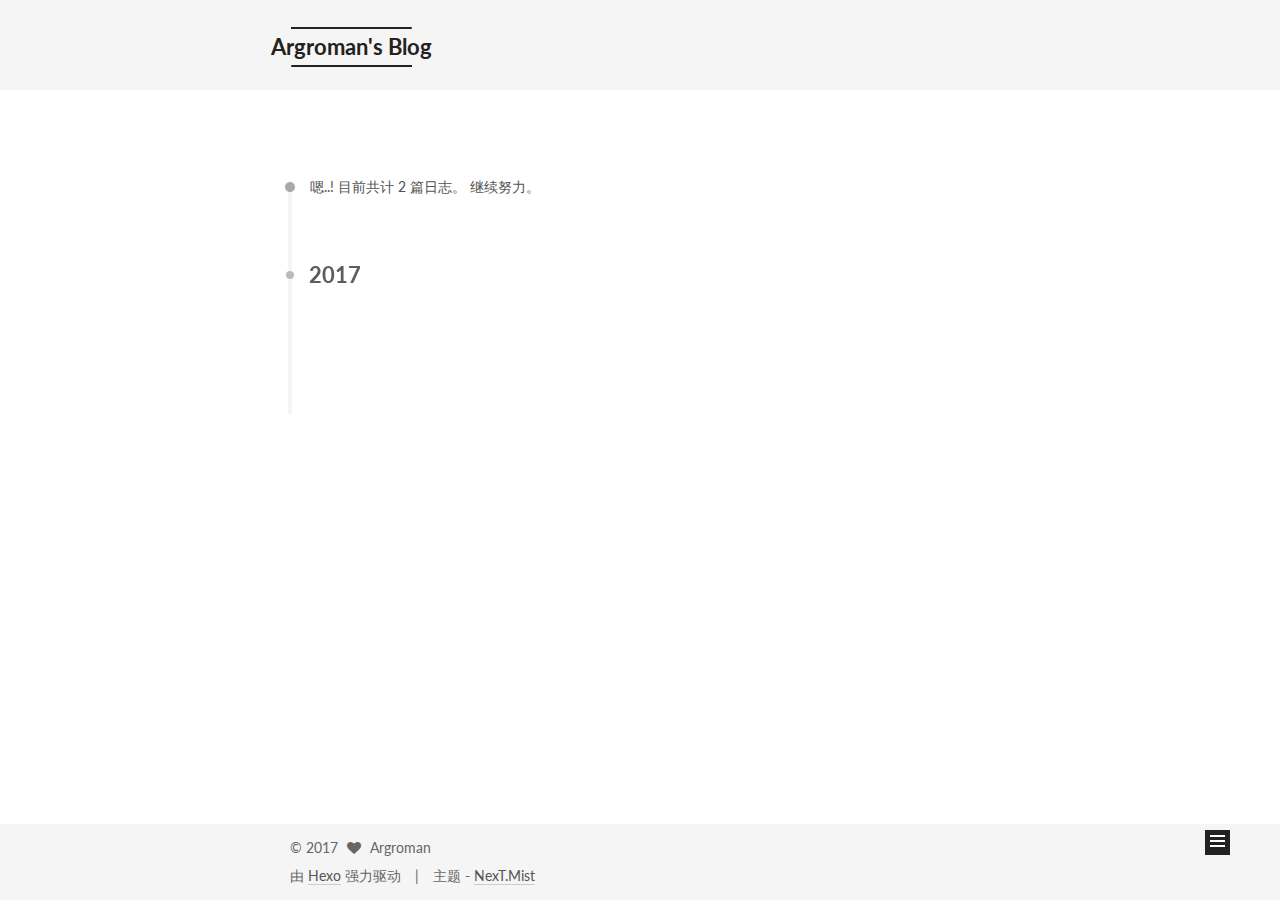
<file: archives/2017/02/index.html>
<!doctype html>



  


<html class="theme-next mist use-motion" lang="zh-Hans">
<head>
  <meta charset="UTF-8"/>
<meta http-equiv="X-UA-Compatible" content="IE=edge" />
<meta name="viewport" content="width=device-width, initial-scale=1, maximum-scale=1"/>



<meta http-equiv="Cache-Control" content="no-transform" />
<meta http-equiv="Cache-Control" content="no-siteapp" />












  
  
  <link href="/lib/fancybox/source/jquery.fancybox.css?v=2.1.5" rel="stylesheet" type="text/css" />




  
  
  
  

  
    
    
  

  

  

  

  

  
    
    
    <link href="//fonts.googleapis.com/css?family=Lato:300,300italic,400,400italic,700,700italic&subset=latin,latin-ext" rel="stylesheet" type="text/css">
  






<link href="/lib/font-awesome/css/font-awesome.min.css?v=4.6.2" rel="stylesheet" type="text/css" />

<link href="/css/main.css?v=5.1.0" rel="stylesheet" type="text/css" />


  <meta name="keywords" content="Hexo, NexT" />








  <link rel="shortcut icon" type="image/x-icon" href="/favicon.ico?v=5.1.0" />






<meta name="description" content="说好的护球呢">
<meta property="og:type" content="website">
<meta property="og:title" content="Argroman's Blog">
<meta property="og:url" content="http://yoursite.com/archives/2017/02/index.html">
<meta property="og:site_name" content="Argroman's Blog">
<meta property="og:description" content="说好的护球呢">
<meta name="twitter:card" content="summary">
<meta name="twitter:title" content="Argroman's Blog">
<meta name="twitter:description" content="说好的护球呢">



<script type="text/javascript" id="hexo.configurations">
  var NexT = window.NexT || {};
  var CONFIG = {
    root: '/',
    scheme: 'Mist',
    sidebar: {"position":"left","display":"post"},
    fancybox: true,
    motion: true,
    duoshuo: {
      userId: '0',
      author: '博主'
    },
    algolia: {
      applicationID: '',
      apiKey: '',
      indexName: '',
      hits: {"per_page":10},
      labels: {"input_placeholder":"Search for Posts","hits_empty":"We didn't find any results for the search: ${query}","hits_stats":"${hits} results found in ${time} ms"}
    }
  };
</script>



  <link rel="canonical" href="http://yoursite.com/archives/2017/02/"/>





  <title> 归档 | Argroman's Blog </title>
</head>

<body itemscope itemtype="http://schema.org/WebPage" lang="zh-Hans">

  










  
  
    
  

  <div class="container one-collumn sidebar-position-left  page-archive  ">
    <div class="headband"></div>

    <header id="header" class="header" itemscope itemtype="http://schema.org/WPHeader">
      <div class="header-inner"><div class="site-meta ">
  

  <div class="custom-logo-site-title">
    <a href="/"  class="brand" rel="start">
      <span class="logo-line-before"><i></i></span>
      <span class="site-title">Argroman's Blog</span>
      <span class="logo-line-after"><i></i></span>
    </a>
  </div>
    
      <p class="site-subtitle"></p>
    
</div>

<div class="site-nav-toggle">
  <button>
    <span class="btn-bar"></span>
    <span class="btn-bar"></span>
    <span class="btn-bar"></span>
  </button>
</div>

<nav class="site-nav">
  

  
    <ul id="menu" class="menu">
      
        
        <li class="menu-item menu-item-home">
          <a href="/" rel="section">
            
              <i class="menu-item-icon fa fa-fw fa-home"></i> <br />
            
            首页
          </a>
        </li>
      
        
        <li class="menu-item menu-item-archives">
          <a href="/archives" rel="section">
            
              <i class="menu-item-icon fa fa-fw fa-archive"></i> <br />
            
            归档
          </a>
        </li>
      
        
        <li class="menu-item menu-item-tags">
          <a href="/tags" rel="section">
            
              <i class="menu-item-icon fa fa-fw fa-tags"></i> <br />
            
            标签
          </a>
        </li>
      

      
    </ul>
  

  
</nav>



 </div>
    </header>

    <main id="main" class="main">
      <div class="main-inner">
        <div class="content-wrap">
          <div id="content" class="content">
            

  <section id="posts" class="posts-collapse">
    <span class="archive-move-on"></span>

    <span class="archive-page-counter">
      
      
      
        
      
      嗯..! 目前共计 2 篇日志。 继续努力。
    </span>

    

      
      
      

      
        
        <div class="collection-title">
          <h2 class="archive-year motion-element" id="archive-year-2017">2017</h2>
        </div>
      
      

      

  <article class="post post-type-normal" itemscope itemtype="http://schema.org/Article">
    <header class="post-header">

      <h1 class="post-title">
        
            <a class="post-title-link" href="/2017/02/03/Hello，Bunny/" itemprop="url">
              
                <span itemprop="name">Hello，Bunny</span>
              
            </a>
        
      </h1>

      <div class="post-meta">
        <time class="post-time" itemprop="dateCreated"
              datetime="2017-02-03T21:47:06+08:00"
              content="2017-02-03" >
          02-03
        </time>
      </div>

    </header>
  </article>



    

  </section>

  


          
          </div>
          


          

        </div>
        
          
  
  <div class="sidebar-toggle">
    <div class="sidebar-toggle-line-wrap">
      <span class="sidebar-toggle-line sidebar-toggle-line-first"></span>
      <span class="sidebar-toggle-line sidebar-toggle-line-middle"></span>
      <span class="sidebar-toggle-line sidebar-toggle-line-last"></span>
    </div>
  </div>

  <aside id="sidebar" class="sidebar">
    <div class="sidebar-inner">

      

      

      <section class="site-overview sidebar-panel sidebar-panel-active">
        <div class="site-author motion-element" itemprop="author" itemscope itemtype="http://schema.org/Person">
          <img class="site-author-image" itemprop="image"
               src="/uploads/avatar.png"
               alt="Argroman" />
          <p class="site-author-name" itemprop="name">Argroman</p>
          <p class="site-description motion-element" itemprop="description">说好的护球呢</p>
        </div>
        <nav class="site-state motion-element">
        
          
            <div class="site-state-item site-state-posts">
              <a href="/archives">
                <span class="site-state-item-count">2</span>
                <span class="site-state-item-name">日志</span>
              </a>
            </div>
          

          

          

        </nav>

        

        <div class="links-of-author motion-element">
          
        </div>

        
        

        
        

        


      </section>

      

    </div>
  </aside>


        
      </div>
    </main>

    <footer id="footer" class="footer">
      <div class="footer-inner">
        <div class="copyright" >
  
  &copy; 
  <span itemprop="copyrightYear">2017</span>
  <span class="with-love">
    <i class="fa fa-heart"></i>
  </span>
  <span class="author" itemprop="copyrightHolder">Argroman</span>
</div>


<div class="powered-by">
  由 <a class="theme-link" href="https://hexo.io">Hexo</a> 强力驱动
</div>

<div class="theme-info">
  主题 -
  <a class="theme-link" href="https://github.com/iissnan/hexo-theme-next">
    NexT.Mist
  </a>
</div>


        

        
      </div>
    </footer>

    <div class="back-to-top">
      <i class="fa fa-arrow-up"></i>
    </div>
  </div>

  

<script type="text/javascript">
  if (Object.prototype.toString.call(window.Promise) !== '[object Function]') {
    window.Promise = null;
  }
</script>









  




  
  <script type="text/javascript" src="/lib/jquery/index.js?v=2.1.3"></script>

  
  <script type="text/javascript" src="/lib/fastclick/lib/fastclick.min.js?v=1.0.6"></script>

  
  <script type="text/javascript" src="/lib/jquery_lazyload/jquery.lazyload.js?v=1.9.7"></script>

  
  <script type="text/javascript" src="/lib/velocity/velocity.min.js?v=1.2.1"></script>

  
  <script type="text/javascript" src="/lib/velocity/velocity.ui.min.js?v=1.2.1"></script>

  
  <script type="text/javascript" src="/lib/fancybox/source/jquery.fancybox.pack.js?v=2.1.5"></script>


  


  <script type="text/javascript" src="/js/src/utils.js?v=5.1.0"></script>

  <script type="text/javascript" src="/js/src/motion.js?v=5.1.0"></script>



  
  

  
  
    <script type="text/javascript" id="motion.page.archive">
      $('.archive-year').velocity('transition.slideLeftIn');
    </script>
  


  


  <script type="text/javascript" src="/js/src/bootstrap.js?v=5.1.0"></script>



  



  




	





  





  

  




  
  

  

  

  

  


</body>
</html>
</file>
<file: css/main.css>
/* normalize.css v3.0.2 | MIT License | git.io/normalize */
html {
  font-family: sans-serif; /* 1 */
  -ms-text-size-adjust: 100%; /* 2 */
  -webkit-text-size-adjust: 100%; /* 2 */
}
body {
  margin: 0;
}
article,
aside,
details,
figcaption,
figure,
footer,
header,
hgroup,
main,
menu,
nav,
section,
summary {
  display: block;
}
audio,
canvas,
progress,
video {
  display: inline-block; /* 1 */
  vertical-align: baseline; /* 2 */
}
audio:not([controls]) {
  display: none;
  height: 0;
}
[hidden],
template {
  display: none;
}
a {
  background-color: transparent;
}
a:active,
a:hover {
  outline: 0;
}
abbr[title] {
  border-bottom: 1px dotted;
}
b,
strong {
  font-weight: bold;
}
dfn {
  font-style: italic;
}
h1 {
  font-size: 2em;
  margin: 0.67em 0;
}
mark {
  background: #ff0;
  color: #000;
}
small {
  font-size: 80%;
}
sub,
sup {
  font-size: 75%;
  line-height: 0;
  position: relative;
  vertical-align: baseline;
}
sup {
  top: -0.5em;
}
sub {
  bottom: -0.25em;
}
img {
  border: 0;
}
svg:not(:root) {
  overflow: hidden;
}
figure {
  margin: 1em 40px;
}
hr {
  -moz-box-sizing: content-box;
  box-sizing: content-box;
  height: 0;
}
pre {
  overflow: auto;
}
code,
kbd,
pre,
samp {
  font-family: monospace, monospace;
  font-size: 1em;
}
button,
input,
optgroup,
select,
textarea {
  color: inherit; /* 1 */
  font: inherit; /* 2 */
  margin: 0; /* 3 */
}
button {
  overflow: visible;
}
button,
select {
  text-transform: none;
}
button,
html input[type="button"],
input[type="reset"],
input[type="submit"] {
  -webkit-appearance: button; /* 2 */
  cursor: pointer; /* 3 */
}
button[disabled],
html input[disabled] {
  cursor: default;
}
button::-moz-focus-inner,
input::-moz-focus-inner {
  border: 0;
  padding: 0;
}
input {
  line-height: normal;
}
input[type="checkbox"],
input[type="radio"] {
  box-sizing: border-box; /* 1 */
  padding: 0; /* 2 */
}
input[type="number"]::-webkit-inner-spin-button,
input[type="number"]::-webkit-outer-spin-button {
  height: auto;
}
input[type="search"] {
  -webkit-appearance: textfield; /* 1 */
  -moz-box-sizing: content-box;
  -webkit-box-sizing: content-box; /* 2 */
  box-sizing: content-box;
}
input[type="search"]::-webkit-search-cancel-button,
input[type="search"]::-webkit-search-decoration {
  -webkit-appearance: none;
}
fieldset {
  border: 1px solid #c0c0c0;
  margin: 0 2px;
  padding: 0.35em 0.625em 0.75em;
}
legend {
  border: 0; /* 1 */
  padding: 0; /* 2 */
}
textarea {
  overflow: auto;
}
optgroup {
  font-weight: bold;
}
table {
  border-collapse: collapse;
  border-spacing: 0;
}
td,
th {
  padding: 0;
}
::selection {
  background: #262a30;
  color: #fff;
}
body {
  position: relative;
  font-family: 'Lato', "PingFang SC", "Microsoft YaHei", sans-serif;
  font-size: 14px;
  line-height: 2;
  color: #555;
  background: #fff;
}
@media (max-width: 767px) {
  body {
    padding-right: 0 !important;
  }
}
@media (min-width: 768px) and (max-width: 991px) {
  body {
    padding-right: 0 !important;
  }
}
@media (min-width: 1600px) {
  body {
    font-size: 16px;
  }
}
h1,
h2,
h3,
h4,
h5,
h6 {
  margin: 0;
  padding: 0;
  font-weight: bold;
  line-height: 1.5;
  font-family: 'Lato', "PingFang SC", "Microsoft YaHei", sans-serif;
}
h2,
h3,
h4,
h5,
h6 {
  margin: 20px 0 15px;
}
h1 {
  font-size: 24px;
}
@media (max-width: 767px) {
  h1 {
    font-size: 20px;
  }
}
h2 {
  font-size: 22px;
}
@media (max-width: 767px) {
  h2 {
    font-size: 18px;
  }
}
h3 {
  font-size: 20px;
}
@media (max-width: 767px) {
  h3 {
    font-size: 16px;
  }
}
h4 {
  font-size: 18px;
}
@media (max-width: 767px) {
  h4 {
    font-size: 14px;
  }
}
h5 {
  font-size: 16px;
}
@media (max-width: 767px) {
  h5 {
    font-size: 12px;
  }
}
h6 {
  font-size: 14px;
}
@media (max-width: 767px) {
  h6 {
    font-size: 10px;
  }
}
p {
  margin: 0 0 25px 0;
}
a {
  color: #555;
  text-decoration: none;
  border-bottom: 1px solid #999;
  word-wrap: break-word;
}
a:hover {
  color: #222;
  border-bottom-color: #222;
}
ul {
  list-style: none;
}
blockquote {
  margin: 0;
  padding: 0;
}
img {
  display: block;
  margin: auto;
  max-width: 100%;
  height: auto;
}
hr {
  margin: 40px 0;
  height: 3px;
  border: none;
  background-color: #ddd;
  background-image: repeating-linear-gradient(-45deg, #fff, #fff 4px, transparent 4px, transparent 8px);
}
blockquote {
  padding: 0 15px;
  color: #666;
  border-left: 4px solid #ddd;
}
blockquote cite::before {
  content: "-";
  padding: 0 5px;
}
dt {
  font-weight: 700;
}
dd {
  margin: 0;
  padding: 0;
}
.text-left {
  text-align: left;
}
.text-center {
  text-align: center;
}
.text-right {
  text-align: right;
}
.text-justify {
  text-align: justify;
}
.text-nowrap {
  white-space: nowrap;
}
.text-lowercase {
  text-transform: lowercase;
}
.text-uppercase {
  text-transform: uppercase;
}
.text-capitalize {
  text-transform: capitalize;
}
.center-block {
  display: block;
  margin-left: auto;
  margin-right: auto;
}
.clearfix:before,
.clearfix:after {
  content: " ";
  display: table;
}
.clearfix:after {
  clear: both;
}
.pullquote {
  width: 45%;
}
.pullquote.left {
  float: left;
  margin-left: 5px;
  margin-right: 10px;
}
.pullquote.right {
  float: right;
  margin-left: 10px;
  margin-right: 5px;
}
.affix.affix.affix {
  position: fixed;
}
.translation {
  margin-top: -20px;
  font-size: 14px;
  color: #999;
}
.scrollbar-measure {
  width: 100px;
  height: 100px;
  overflow: scroll;
  position: absolute;
  top: -9999px;
}
.use-motion .motion-element {
  opacity: 0;
}
#local-search-input {
  padding: 3px;
  border: none;
  text-indent: 14px;
  border-radius: 0;
  width: 140px;
  outline: none;
  border-bottom: 1px solid #999;
  background: inherit;
  opacity: 0.5;
}
#local-search-input:focus {
  opacity: 1;
}
.search-icon {
  position: absolute;
  top: 9px;
}
table {
  margin: 20px 0;
  width: 100%;
  border-collapse: collapse;
  border-spacing: 0;
  border: 1px solid #ddd;
  font-size: 14px;
  table-layout: fixed;
  word-wrap: break-all;
}
table>tbody>tr:nth-of-type(odd) {
  background-color: #f9f9f9;
}
table>tbody>tr:hover {
  background-color: #f5f5f5;
}
caption,
th,
td {
  padding: 8px;
  text-align: left;
  vertical-align: middle;
  font-weight: normal;
}
th,
td {
  border-bottom: 3px solid #ddd;
  border-right: 1px solid #eee;
}
th {
  padding-bottom: 10px;
  font-weight: 700;
}
td {
  border-bottom-width: 1px;
}
html,
body {
  height: 100%;
}
.container {
  position: relative;
  min-height: 100%;
}
.header-inner {
  margin: 0 auto;
  padding: 100px 0 70px;
  width: 700px;
}
@media (min-width: 1600px) {
  .container .header-inner {
    width: 900px;
  }
}
.main {
  padding-bottom: 150px;
}
.main-inner {
  margin: 0 auto;
  width: 700px;
}
@media (min-width: 1600px) {
  .container .main-inner {
    width: 900px;
  }
}
.footer {
  position: absolute;
  left: 0;
  bottom: 0;
  width: 100%;
  min-height: 50px;
}
.footer-inner {
  box-sizing: border-box;
  margin: 20px auto;
  width: 700px;
}
@media (min-width: 1600px) {
  .container .footer-inner {
    width: 900px;
  }
}
pre,
.highlight {
  overflow: auto;
  margin: 20px 0;
  padding: 0;
  font-size: 13px;
  color: #4d4d4c;
  background: #f7f7f7;
  line-height: 1.6;
}
pre,
code {
  font-family: consolas, Menlo, "PingFang SC", "Microsoft YaHei", monospace;
}
code {
  padding: 2px 4px;
  word-wrap: break-word;
  color: #4d4d4c;
  background: #f7f7f7;
  border-radius: 3px;
  font-size: 13px;
}
pre code {
  padding: 0;
  color: #4d4d4c;
  background: none;
  text-shadow: none;
}
.highlight {
  border-radius: 1px;
}
.highlight pre {
  border: none;
  margin: 0;
  padding: 10px 0;
}
.highlight table {
  margin: 0;
  width: auto;
  border: none;
}
.highlight td {
  border: none;
  padding: 0;
}
.highlight figcaption {
  font-size: 1em;
  color: #4d4d4c;
  line-height: 1em;
  margin-bottom: 1em;
}
.highlight figcaption:before,
.highlight figcaption:after {
  content: " ";
  display: table;
}
.highlight figcaption:after {
  clear: both;
}
.highlight figcaption a {
  float: right;
  color: #4d4d4c;
}
.highlight figcaption a:hover {
  border-bottom-color: #4d4d4c;
}
.highlight .gutter pre {
  padding-left: 10px;
  padding-right: 10px;
  color: #869194;
  text-align: right;
  background-color: #eff2f3;
}
.highlight .code pre {
  padding-left: 10px;
  padding-right: 10px;
  background-color: #f7f7f7;
}
.highlight .line {
  height: 20px;
}
.gutter {
  -webkit-user-select: none;
  -moz-user-select: none;
  -ms-user-select: none;
  user-select: none;
}
.gist table {
  width: auto;
}
.gist table td {
  border: none;
}
pre .deletion {
  background: #fdd;
}
pre .addition {
  background: #dfd;
}
pre .meta {
  color: #8959a8;
}
pre .comment {
  color: #8e908c;
}
pre .variable,
pre .attribute,
pre .tag,
pre .regexp,
pre .ruby .constant,
pre .xml .tag .title,
pre .xml .pi,
pre .xml .doctype,
pre .html .doctype,
pre .css .id,
pre .css .class,
pre .css .pseudo {
  color: #c82829;
}
pre .number,
pre .preprocessor,
pre .built_in,
pre .literal,
pre .params,
pre .constant,
pre .command {
  color: #f5871f;
}
pre .ruby .class .title,
pre .css .rules .attribute,
pre .string,
pre .value,
pre .inheritance,
pre .header,
pre .ruby .symbol,
pre .xml .cdata,
pre .special,
pre .number,
pre .formula {
  color: #718c00;
}
pre .title,
pre .css .hexcolor {
  color: #3e999f;
}
pre .function,
pre .python .decorator,
pre .python .title,
pre .ruby .function .title,
pre .ruby .title .keyword,
pre .perl .sub,
pre .javascript .title,
pre .coffeescript .title {
  color: #4271ae;
}
pre .keyword,
pre .javascript .function {
  color: #8959a8;
}
.full-image.full-image.full-image {
  border: none;
  max-width: 100%;
  width: auto;
  margin: 20px auto;
}
@media (min-width: 992px) {
  .full-image.full-image.full-image {
    max-width: none;
    width: 110%;
    margin: 25px -5%;
  }
}
.blockquote-center,
.page-home .post-type-quote blockquote,
.page-post-detail .post-type-quote blockquote {
  position: relative;
  margin: 40px 0;
  padding: 0;
  border-left: none;
  text-align: center;
}
.blockquote-center::before,
.page-home .post-type-quote blockquote::before,
.page-post-detail .post-type-quote blockquote::before,
.blockquote-center::after,
.page-home .post-type-quote blockquote::after,
.page-post-detail .post-type-quote blockquote::after {
  position: absolute;
  content: ' ';
  display: block;
  width: 100%;
  height: 24px;
  opacity: 0.2;
  background-repeat: no-repeat;
  background-position: 0 -6px;
  background-size: 22px 22px;
}
.blockquote-center::before,
.page-home .post-type-quote blockquote::before,
.page-post-detail .post-type-quote blockquote::before {
  top: -20px;
  background-image: url("../images/quote-l.svg");
  border-top: 1px solid #ccc;
}
.blockquote-center::after,
.page-home .post-type-quote blockquote::after,
.page-post-detail .post-type-quote blockquote::after {
  bottom: -20px;
  background-image: url("../images/quote-r.svg");
  border-bottom: 1px solid #ccc;
  background-position: 100% 8px;
}
.blockquote-center p,
.page-home .post-type-quote blockquote p,
.page-post-detail .post-type-quote blockquote p,
.blockquote-center div,
.page-home .post-type-quote blockquote div,
.page-post-detail .post-type-quote blockquote div {
  text-align: center;
}
.post .post-body .group-picture img {
  box-sizing: border-box;
  padding: 0 3px;
  border: none;
}
.post .group-picture-row {
  overflow: hidden;
  margin-top: 6px;
}
.post .group-picture-row:first-child {
  margin-top: 0;
}
.post .group-picture-column {
  float: left;
}
.page-post-detail .post-body .group-picture-column {
  float: none;
  margin-top: 10px;
  width: auto !important;
}
.page-post-detail .post-body .group-picture-column img {
  margin: 0 auto;
}
.page-archive .group-picture-container {
  overflow: hidden;
}
.page-archive .group-picture-row {
  float: left;
}
.page-archive .group-picture-row:first-child {
  margin-top: 6px;
}
.page-archive .group-picture-column {
  max-width: 150px;
  max-height: 150px;
}
.note {
  padding: 20px;
  margin: 20px 0;
  border: 1px solid #eee;
  border-left-width: 5px;
  border-radius: 3px;
}
.note h2,
.note h3,
.note h4,
.note h5,
.note h6 {
  margin-top: 0;
  margin-bottom: 5px;
}
.note p:last-child {
  margin-bottom: 0;
}
.note code {
  border-radius: 3px;
}
.note+.note {
  margin-top: -5px;
}
.default {
  border-left-color: #777;
}
.default h2,
.default h3,
.default h4,
.default h5,
.default h6 {
  color: #777;
}
.primary {
  border-left-color: #428bca;
}
.primary h2,
.primary h3,
.primary h4,
.primary h5,
.primary h6 {
  color: #428bca;
}
.success {
  border-left-color: #5cb85c;
}
.success h2,
.success h3,
.success h4,
.success h5,
.success h6 {
  color: #5cb85c;
}
.danger {
  border-left-color: #d9534f;
}
.danger h2,
.danger h3,
.danger h4,
.danger h5,
.danger h6 {
  color: #d9534f;
}
.warning {
  border-left-color: #f0ad4e;
}
.warning h2,
.warning h3,
.warning h4,
.warning h5,
.warning h6 {
  color: #f0ad4e;
}
.info {
  border-left-color: #5bc0de;
}
.info h2,
.info h3,
.info h4,
.info h5,
.info h6 {
  color: #5bc0de;
}
.btn {
  display: inline-block;
  padding: 0 20px;
  font-size: 14px;
  color: #fff;
  background: #222;
  border: 2px solid #222;
  text-decoration: none;
  border-radius: 0;
  transition-property: background-color;
  transition-duration: 0.2s;
  transition-timing-function: ease-in-out;
  transition-delay: 0s;
}
.btn:hover,
.post-more-link .btn:hover {
  border-color: #222;
  color: #222;
  background: #fff;
}
.btn-bar {
  display: block;
  width: 22px;
  height: 2px;
  background: #555;
  border-radius: 1px;
}
.btn-bar+.btn-bar {
  margin-top: 4px;
}
.pagination {
  margin: 120px 0 40px;
  text-align: center;
  border-top: 1px solid #eee;
}
.page-number-basic,
.pagination .prev,
.pagination .next,
.pagination .page-number,
.pagination .space {
  display: inline-block;
  position: relative;
  top: -1px;
  margin: 0 10px;
  padding: 0 10px;
  line-height: 30px;
}
@media (max-width: 767px) {
  .page-number-basic,
  .pagination .prev,
  .pagination .next,
  .pagination .page-number,
  .pagination .space {
    margin: 0 5px;
  }
}
.pagination .prev,
.pagination .next,
.pagination .page-number {
  border-bottom: 0;
  border-top: 1px solid #eee;
  transition-property: border-color;
  transition-duration: 0.2s;
  transition-timing-function: ease-in-out;
  transition-delay: 0s;
}
.pagination .prev:hover,
.pagination .next:hover,
.pagination .page-number:hover {
  border-top-color: #222;
}
.pagination .space {
  padding: 0;
  margin: 0;
}
.pagination .prev {
  margin-left: 0;
}
.pagination .next {
  margin-right: 0;
}
.pagination .page-number.current {
  color: #fff;
  background: #ccc;
  border-top-color: #ccc;
}
@media (max-width: 767px) {
  .pagination {
    border-top: none;
  }
  .pagination .prev,
  .pagination .next,
  .pagination .page-number {
    margin-bottom: 10px;
    border-top: 0;
    border-bottom: 1px solid #eee;
  }
  .pagination .prev:hover,
  .pagination .next:hover,
  .pagination .page-number:hover {
    border-bottom-color: #222;
  }
}
.comments {
  margin: 60px 20px 0;
}
.tag-cloud {
  text-align: center;
}
.tag-cloud a {
  display: inline-block;
  margin: 10px;
}
.back-to-top {
  box-sizing: border-box;
  position: fixed;
  bottom: -100px;
  right: 50px;
  z-index: 1050;
  padding: 0 6px;
  width: 25px;
  background: #222;
  font-size: 12px;
  opacity: 1;
  color: #fff;
  cursor: pointer;
  text-align: center;
  -webkit-transform: translateZ(0);
  transition-property: bottom;
  transition-duration: 0.2s;
  transition-timing-function: ease-in-out;
  transition-delay: 0s;
}
@media (max-width: 767px) {
  .back-to-top {
    display: none;
  }
}
@media (min-width: 768px) and (max-width: 991px) {
  .back-to-top {
    display: none;
  }
}
.back-to-top.back-to-top-on {
  bottom: 19px;
}
.header {
  background: #fff;
}
.header-inner {
  position: relative;
}
.headband {
  height: 3px;
  background: #222;
}
.site-meta {
  margin: 0;
  text-align: left;
}
@media (max-width: 767px) {
  .site-meta {
    text-align: center;
  }
}
.brand {
  position: relative;
  display: inline-block;
  padding: 0 40px;
  color: #222;
  background: #222;
  border-bottom: none;
}
.brand:hover {
  color: #222;
}
.logo {
  display: inline-block;
  margin-right: 5px;
  line-height: 36px;
  vertical-align: top;
}
.site-title {
  display: inline-block;
  vertical-align: top;
  line-height: 36px;
  font-size: 20px;
  font-weight: normal;
  font-family: 'Lato', "PingFang SC", "Microsoft YaHei", sans-serif;
}
.site-subtitle {
  margin-top: 10px;
  font-size: 13px;
  color: #999;
}
.use-motion .brand {
  opacity: 0;
}
.use-motion .logo,
.use-motion .site-title,
.use-motion .site-subtitle {
  opacity: 0;
  position: relative;
  top: -10px;
}
.site-nav-toggle {
  display: none;
  position: absolute;
  top: 10px;
  left: 10px;
}
@media (max-width: 767px) {
  .site-nav-toggle {
    display: block;
  }
}
.site-nav-toggle button {
  margin-top: 2px;
  padding: 9px 10px;
  background: transparent;
  border: none;
}
@media (max-width: 767px) {
  .site-nav {
    display: none;
    margin: 0 -10px;
    padding: 0 10px;
    clear: both;
    border-top: 1px solid #ddd;
  }
}
@media (min-width: 768px) and (max-width: 991px) {
  .site-nav {
    display: block !important;
  }
}
@media (min-width: 992px) {
  .site-nav {
    display: block !important;
  }
}
.menu {
  margin-top: 20px;
  padding-left: 0;
  text-align: center;
}
.menu .menu-item {
  display: inline-block;
  margin: 0 10px;
}
@media screen and (max-width: 767px) {
  .menu .menu-item {
    margin-top: 10px;
  }
}
.menu .menu-item a {
  display: block;
  font-size: 13px;
  text-transform: capitalize;
  line-height: inherit;
  border-bottom: 1px solid transparent;
  transition-property: border-color;
  transition-duration: 0.2s;
  transition-timing-function: ease-in-out;
  transition-delay: 0s;
}
.menu .menu-item a:hover {
  border-bottom-color: #222;
}
.menu .menu-item .fa {
  margin-right: 5px;
}
.use-motion .menu-item {
  opacity: 0;
}
.post-body {
  font-family: 'Lato', "PingFang SC", "Microsoft YaHei", sans-serif;
}
@media (max-width: 767px) {
  .post-body {
    word-break: break-word;
  }
}
.post-body .fancybox img {
  display: block !important;
  margin: 0 auto;
  cursor: pointer;
  cursor: zoom-in;
  cursor: -webkit-zoom-in;
}
.post-body .image-caption,
.post-body .figure .caption {
  margin: 10px auto 15px;
  text-align: center;
  font-size: 14px;
  color: #999;
  font-weight: bold;
  line-height: 1;
}
.post-sticky-flag {
  display: inline-block;
  font-size: 16px;
  -ms-transform: rotate(30deg);
  -webkit-transform: rotate(30deg);
  -moz-transform: rotate(30deg);
  -ms-transform: rotate(30deg);
  -o-transform: rotate(30deg);
  transform: rotate(30deg);
}
.posts-expand {
  padding-top: 40px;
}
@media (max-width: 767px) {
  .posts-expand {
    margin: 0 20px;
  }
  .post-body pre,
  .post-body .highlight {
    padding: 10px;
  }
  .post-body pre .gutter pre,
  .post-body .highlight .gutter pre {
    padding-right: 10px;
  }
}
@media (min-width: 992px) {
  .posts-expand .post-body {
    text-align: justify;
  }
}
.posts-expand .post-body h2,
.posts-expand .post-body h3,
.posts-expand .post-body h4,
.posts-expand .post-body h5,
.posts-expand .post-body h6 {
  padding-top: 10px;
}
.posts-expand .post-body h2 .header-anchor,
.posts-expand .post-body h3 .header-anchor,
.posts-expand .post-body h4 .header-anchor,
.posts-expand .post-body h5 .header-anchor,
.posts-expand .post-body h6 .header-anchor {
  float: right;
  margin-left: 10px;
  color: #ccc;
  border-bottom-style: none;
  visibility: hidden;
}
.posts-expand .post-body h2 .header-anchor:hover,
.posts-expand .post-body h3 .header-anchor:hover,
.posts-expand .post-body h4 .header-anchor:hover,
.posts-expand .post-body h5 .header-anchor:hover,
.posts-expand .post-body h6 .header-anchor:hover {
  color: inherit;
}
.posts-expand .post-body h2:hover .header-anchor,
.posts-expand .post-body h3:hover .header-anchor,
.posts-expand .post-body h4:hover .header-anchor,
.posts-expand .post-body h5:hover .header-anchor,
.posts-expand .post-body h6:hover .header-anchor {
  visibility: visible;
}
.posts-expand .post-body ul li {
  list-style: circle;
}
.posts-expand .post-body img {
  box-sizing: border-box;
  margin: auto;
  padding: 3px;
  border: 1px solid #ddd;
}
.posts-expand .fancybox img {
  margin: 0 auto;
}
@media (max-width: 767px) {
  .posts-collapse {
    margin: 0 20px;
  }
  .posts-collapse .post-title,
  .posts-collapse .post-meta {
    display: block;
    width: auto;
    text-align: left;
  }
}
.posts-collapse {
  position: relative;
  z-index: 1010;
  margin-left: 0;
}
.posts-collapse::after {
  content: " ";
  position: absolute;
  top: 20px;
  left: 0;
  margin-left: -2px;
  width: 4px;
  height: 100%;
  background: #f5f5f5;
  z-index: -1;
}
@media (max-width: 767px) {
  .posts-collapse {
    margin: 0 20px;
  }
}
.posts-collapse .collection-title {
  position: relative;
  margin: 60px 0;
}
.posts-collapse .collection-title h2 {
  margin-left: 20px;
}
.posts-collapse .collection-title small {
  color: #bbb;
}
.posts-collapse .collection-title::before {
  content: " ";
  position: absolute;
  left: 0;
  top: 50%;
  margin-left: -4px;
  margin-top: -4px;
  width: 8px;
  height: 8px;
  background: #bbb;
  border-radius: 50%;
}
.posts-collapse .post {
  margin: 30px 0;
}
.posts-collapse .post-header {
  position: relative;
  transition-duration: 0.2s;
  transition-timing-function: ease-in-out;
  transition-delay: 0s;
  transition-property: border;
  border-bottom: 1px dashed #ccc;
}
.posts-collapse .post-header::before {
  content: " ";
  position: absolute;
  left: 0;
  top: 12px;
  width: 6px;
  height: 6px;
  margin-left: -4px;
  background: #bbb;
  border-radius: 50%;
  border: 1px solid #fff;
  transition-duration: 0.2s;
  transition-timing-function: ease-in-out;
  transition-delay: 0s;
  transition-property: background;
}
.posts-collapse .post-header:hover {
  border-bottom-color: #666;
}
.posts-collapse .post-header:hover::before {
  background: #222;
}
.posts-collapse .post-meta {
  position: absolute;
  font-size: 12px;
  left: 20px;
  top: 5px;
}
.posts-collapse .post-comments-count {
  display: none;
}
.posts-collapse .post-title {
  margin-left: 60px;
  font-size: 16px;
  font-weight: normal;
  line-height: inherit;
}
.posts-collapse .post-title::after {
  margin-left: 3px;
  opacity: 0.6;
}
.posts-collapse .post-title a {
  color: #666;
  border-bottom: none;
}
.page-home .post-type-quote .post-header,
.page-post-detail .post-type-quote .post-header,
.page-home .post-type-quote .post-tags,
.page-post-detail .post-type-quote .post-tags {
  display: none;
}
.posts-expand .post-title {
  font-size: 26px;
  text-align: center;
  word-break: break-word;
  font-weight: 400;
}
@media (max-width: 767px) {
  .posts-expand .post-title {
    font-size: 22px;
  }
}
.posts-expand .post-title-link {
  display: inline-block;
  position: relative;
  color: #555;
  border-bottom: none;
  line-height: 1.2;
  vertical-align: top;
}
.posts-expand .post-title-link::before {
  content: "";
  position: absolute;
  width: 100%;
  height: 2px;
  bottom: 0;
  left: 0;
  background-color: #000;
  visibility: hidden;
  -webkit-transform: scaleX(0);
  -moz-transform: scaleX(0);
  -ms-transform: scaleX(0);
  -o-transform: scaleX(0);
  transform: scaleX(0);
  transition-duration: 0.2s;
  transition-timing-function: ease-in-out;
  transition-delay: 0s;
}
.posts-expand .post-title-link:hover::before {
  visibility: visible;
  -webkit-transform: scaleX(1);
  -moz-transform: scaleX(1);
  -ms-transform: scaleX(1);
  -o-transform: scaleX(1);
  transform: scaleX(1);
}
.posts-expand .post-title-link .fa {
  font-size: 16px;
}
.posts-expand .post-meta {
  margin: 3px 0 60px 0;
  color: #999;
  font-family: 'Lato', "PingFang SC", "Microsoft YaHei", sans-serif;
  font-size: 12px;
  text-align: center;
}
.posts-expand .post-meta .post-category-list {
  display: inline-block;
  margin: 0;
  padding: 3px;
}
.posts-expand .post-meta .post-category-list-link {
  color: #999;
}
.posts-expand .post-meta .post-description {
  font-size: 14px;
  margin-top: 2px;
}
.post-meta-divider {
  margin: 0 0.5em;
}
.post-meta-item-icon {
  margin-right: 3px;
}
@media (min-width: 768px) and (max-width: 991px) {
  .post-meta-item-icon {
    display: inline-block;
  }
}
@media (max-width: 767px) {
  .post-meta-item-icon {
    display: inline-block;
  }
}
@media (min-width: 768px) and (max-width: 991px) {
  .post-meta-item-text {
    display: none;
  }
}
@media (max-width: 767px) {
  .post-meta-item-text {
    display: none;
  }
}
@media (max-width: 767px) {
  .posts-expand .post-comments-count {
    display: none;
  }
}
.post-more-link {
  margin-top: 50px;
}
.post-more-link .btn {
  color: #555;
  font-size: 14px;
  background: transparent;
  border-radius: 0;
  line-height: 2;
  margin: 0 4px 8px 4px;
}
.post-more-link .fa-fw {
  width: 1.285714285714286em;
  text-align: left;
}
.posts-expand .post-tags {
  margin-top: 40px;
  text-align: center;
}
.posts-expand .post-tags a {
  display: inline-block;
  margin-right: 10px;
  font-size: 13px;
}
.post-nav {
  display: table;
  margin-top: 60px;
  width: 100%;
  border-top: 1px solid #eee;
}
.post-nav-divider {
  display: table-cell;
  width: 10%;
}
.post-nav-item {
  display: table-cell;
  padding: 10px 0 0 0;
  width: 45%;
  vertical-align: top;
}
.post-nav-item a {
  position: relative;
  display: block;
  line-height: 25px;
  font-size: 14px;
  color: #555;
  border-bottom: none;
}
.post-nav-item a:hover {
  color: #222;
  border-bottom: none;
}
.post-nav-item a:active {
  top: 2px;
}
.post-nav-item .fa {
  position: absolute;
  top: 8px;
  left: 0;
  font-size: 12px;
}
.post-nav-next a {
  padding-left: 15px;
}
.post-nav-prev {
  text-align: right;
}
.post-nav-prev a {
  padding-right: 15px;
}
.post-nav-prev .fa {
  right: 0;
  left: auto;
}
.posts-expand .post-eof {
  display: block;
  margin: 80px auto 60px;
  width: 8%;
  height: 1px;
  background: #ccc;
  text-align: center;
}
.post:last-child .post-eof.post-eof.post-eof {
  display: none;
}
.post-gallery {
  display: table;
  table-layout: fixed;
  width: 100%;
  border-collapse: separate;
}
.post-gallery-row {
  display: table-row;
}
.post-gallery .post-gallery-img {
  display: table-cell;
  text-align: center;
  vertical-align: middle;
  border: none;
}
.post-gallery .post-gallery-img img {
  max-width: 100%;
  max-height: 100%;
  border: none;
}
.fancybox-close,
.fancybox-close:hover {
  border: none;
}
.sidebar {
  position: fixed;
  right: 0;
  top: 0;
  bottom: 0;
  width: 0;
  z-index: 1040;
  box-shadow: inset 0 2px 6px #000;
  background: #222;
  -webkit-transform: translateZ(0);
}
.sidebar a {
  color: #999;
  border-bottom-color: #555;
}
.sidebar a:hover {
  color: #eee;
}
@media (min-width: 768px) and (max-width: 991px) {
  .sidebar {
    display: none !important;
  }
}
@media (max-width: 767px) {
  .sidebar {
    display: none !important;
  }
}
.sidebar-inner {
  position: relative;
  padding: 20px 10px;
  color: #999;
  text-align: center;
}
.sidebar-toggle {
  position: fixed;
  right: 50px;
  bottom: 45px;
  width: 15px;
  height: 15px;
  padding: 5px;
  background: #222;
  line-height: 0;
  z-index: 1050;
  cursor: pointer;
  -webkit-transform: translateZ(0);
}
@media (min-width: 768px) and (max-width: 991px) {
  .sidebar-toggle {
    display: none;
  }
}
@media (max-width: 767px) {
  .sidebar-toggle {
    display: none;
  }
}
.sidebar-toggle-line {
  position: relative;
  display: inline-block;
  vertical-align: top;
  height: 2px;
  width: 100%;
  background: #fff;
  margin-top: 3px;
}
.sidebar-toggle-line:first-child {
  margin-top: 0;
}
.site-author-image {
  display: block;
  margin: 0 auto;
  padding: 2px;
  max-width: 96px;
  height: auto;
  border: 2px solid #333;
}
.site-author-name {
  margin: 5px 0 0;
  text-align: center;
  color: #f5f5f5;
  font-weight: normal;
}
.site-description {
  margin-top: 5px;
  text-align: center;
  font-size: 14px;
  color: #999;
}
.site-state {
  overflow: hidden;
  line-height: 1.4;
  white-space: nowrap;
  text-align: center;
}
.site-state-item {
  display: inline-block;
  padding: 0 15px;
  border-left: 1px solid #333;
}
.site-state-item:first-child {
  border-left: none;
}
.site-state-item a {
  border-bottom: none;
}
.site-state-item-count {
  display: block;
  text-align: center;
  color: inherit;
  font-weight: 600;
  font-size: 18px;
}
.site-state-item-name {
  font-size: 13px;
  color: inherit;
}
.feed-link {
  margin-top: 20px;
}
.feed-link a {
  display: inline-block;
  padding: 0 15px;
  color: #fc6423;
  border: 1px solid #fc6423;
  border-radius: 4px;
}
.feed-link a i {
  color: #fc6423;
  font-size: 14px;
}
.feed-link a:hover {
  color: #fff;
  background: #fc6423;
}
.feed-link a:hover i {
  color: #fff;
}
.links-of-author {
  margin-top: 20px;
}
.links-of-author a {
  display: inline-block;
  vertical-align: middle;
  margin-right: 10px;
  margin-bottom: 10px;
  border-bottom-color: #555;
  font-size: 13px;
}
.links-of-author a:before {
  display: inline-block;
  vertical-align: middle;
  margin-right: 3px;
  content: " ";
  width: 4px;
  height: 4px;
  border-radius: 50%;
  background: #34f9ff;
}
.links-of-blogroll {
  font-size: 13px;
}
.links-of-blogroll-title {
  margin-top: 20px;
  font-size: 14px;
  font-weight: 600;
}
.links-of-blogroll-list {
  margin: 0;
  padding: 0;
}
.links-of-blogroll-item {
  padding: 2px 10px;
}
.sidebar-nav {
  margin: 0 0 20px;
  padding-left: 0;
}
.sidebar-nav li {
  display: inline-block;
  cursor: pointer;
  border-bottom: 1px solid transparent;
  font-size: 14px;
  color: #555;
}
.sidebar-nav li:hover {
  color: #f5f5f5;
}
.page-post-detail .sidebar-nav-toc {
  padding: 0 5px;
}
.page-post-detail .sidebar-nav-overview {
  margin-left: 10px;
}
.sidebar-nav .sidebar-nav-active {
  color: #87daff;
  border-bottom-color: #87daff;
}
.sidebar-nav .sidebar-nav-active:hover {
  color: #87daff;
}
.sidebar-panel {
  display: none;
}
.sidebar-panel-active {
  display: block;
}
.post-toc-empty {
  font-size: 14px;
  color: #666;
}
.post-toc-wrap {
  overflow: hidden;
}
.post-toc {
  overflow: auto;
}
.post-toc ol {
  margin: 0;
  padding: 0 2px 5px 10px;
  text-align: left;
  list-style: none;
  font-size: 14px;
}
.post-toc ol > ol {
  padding-left: 0;
}
.post-toc ol a {
  transition-duration: 0.2s;
  transition-timing-function: ease-in-out;
  transition-delay: 0s;
  transition-property: all;
  color: #999;
  border-bottom-color: #555;
}
.post-toc ol a:hover {
  color: #ccc;
  border-bottom-color: #ccc;
}
.post-toc .nav-item {
  overflow: hidden;
  text-overflow: ellipsis;
  white-space: nowrap;
  line-height: 1.8;
}
.post-toc .nav .nav-child {
  display: none;
}
.post-toc .nav .active > .nav-child {
  display: block;
}
.post-toc .nav .active-current > .nav-child {
  display: block;
}
.post-toc .nav .active-current > .nav-child > .nav-item {
  display: block;
}
.post-toc .nav .active > a {
  color: #87daff;
  border-bottom-color: #87daff;
}
.post-toc .nav .active-current > a {
  color: #87daff;
}
.post-toc .nav .active-current > a:hover {
  color: #87daff;
}
.footer {
  font-size: 14px;
  color: #999;
}
.footer img {
  border: none;
}
.footer-inner {
  text-align: center;
}
.with-love {
  display: inline-block;
  margin: 0 5px;
}
.powered-by,
.theme-info {
  display: inline-block;
}
.powered-by {
  margin-right: 10px;
}
.powered-by::after {
  content: "|";
  padding-left: 10px;
}
.cc-license {
  margin-top: 10px;
  text-align: center;
}
.cc-license .cc-opacity {
  opacity: 0.7;
  border-bottom: none;
}
.cc-license .cc-opacity:hover {
  opacity: 0.9;
}
.cc-license img {
  display: inline-block;
}
.theme-next #ds-thread #ds-reset {
  color: #555;
}
.theme-next #ds-thread #ds-reset .ds-replybox {
  margin-bottom: 30px;
}
.theme-next #ds-thread #ds-reset .ds-replybox .ds-avatar,
.theme-next #ds-reset .ds-avatar img {
  box-shadow: none;
}
.theme-next #ds-thread #ds-reset .ds-textarea-wrapper {
  border-color: #c7d4e1;
  background: none;
  border-top-right-radius: 3px;
  border-top-left-radius: 3px;
}
.theme-next #ds-thread #ds-reset .ds-textarea-wrapper textarea {
  height: 60px;
}
.theme-next #ds-reset .ds-rounded-top {
  border-radius: 0;
}
.theme-next #ds-thread #ds-reset .ds-post-toolbar {
  box-sizing: border-box;
  border: 1px solid #c7d4e1;
  background: #f6f8fa;
}
.theme-next #ds-thread #ds-reset .ds-post-options {
  height: 40px;
  border: none;
  background: none;
}
.theme-next #ds-thread #ds-reset .ds-toolbar-buttons {
  top: 11px;
}
.theme-next #ds-thread #ds-reset .ds-sync {
  top: 5px;
}
.theme-next #ds-thread #ds-reset .ds-post-button {
  top: 4px;
  right: 5px;
  width: 90px;
  height: 30px;
  border: 1px solid #c5ced7;
  border-radius: 3px;
  background-image: linear-gradient(#fbfbfc, #f5f7f9);
  color: #60676d;
}
.theme-next #ds-thread #ds-reset .ds-post-button:hover {
  background-position: 0 -30px;
  color: #60676d;
}
.theme-next #ds-thread #ds-reset .ds-comments-info {
  padding: 10px 0;
}
.theme-next #ds-thread #ds-reset .ds-sort {
  display: none;
}
.theme-next #ds-thread #ds-reset li.ds-tab a.ds-current {
  border: none;
  background: #f6f8fa;
  color: #60676d;
}
.theme-next #ds-thread #ds-reset li.ds-tab a.ds-current:hover {
  background-color: #e9f0f7;
  color: #60676d;
}
.theme-next #ds-thread #ds-reset li.ds-tab a {
  border-radius: 2px;
  padding: 5px;
}
.theme-next #ds-thread #ds-reset .ds-login-buttons p {
  color: #999;
  line-height: 36px;
}
.theme-next #ds-thread #ds-reset .ds-login-buttons .ds-service-list li {
  height: 28px;
}
.theme-next #ds-thread #ds-reset .ds-service-list a {
  background: none;
  padding: 5px;
  border: 1px solid;
  border-radius: 3px;
  text-align: center;
}
.theme-next #ds-thread #ds-reset .ds-service-list a:hover {
  color: #fff;
  background: #666;
}
.theme-next #ds-thread #ds-reset .ds-service-list .ds-weibo {
  color: #fc9b00;
  border-color: #fc9b00;
}
.theme-next #ds-thread #ds-reset .ds-service-list .ds-weibo:hover {
  background: #fc9b00;
}
.theme-next #ds-thread #ds-reset .ds-service-list .ds-qq {
  color: #60a3ec;
  border-color: #60a3ec;
}
.theme-next #ds-thread #ds-reset .ds-service-list .ds-qq:hover {
  background: #60a3ec;
}
.theme-next #ds-thread #ds-reset .ds-service-list .ds-renren {
  color: #2e7ac4;
  border-color: #2e7ac4;
}
.theme-next #ds-thread #ds-reset .ds-service-list .ds-renren:hover {
  background: #2e7ac4;
}
.theme-next #ds-thread #ds-reset .ds-service-list .ds-douban {
  color: #37994c;
  border-color: #37994c;
}
.theme-next #ds-thread #ds-reset .ds-service-list .ds-douban:hover {
  background: #37994c;
}
.theme-next #ds-thread #ds-reset .ds-service-list .ds-kaixin {
  color: #fef20d;
  border-color: #fef20d;
}
.theme-next #ds-thread #ds-reset .ds-service-list .ds-kaixin:hover {
  background: #fef20d;
}
.theme-next #ds-thread #ds-reset .ds-service-list .ds-netease {
  color: #f00;
  border-color: #f00;
}
.theme-next #ds-thread #ds-reset .ds-service-list .ds-netease:hover {
  background: #f00;
}
.theme-next #ds-thread #ds-reset .ds-service-list .ds-sohu {
  color: #ffcb05;
  border-color: #ffcb05;
}
.theme-next #ds-thread #ds-reset .ds-service-list .ds-sohu:hover {
  background: #ffcb05;
}
.theme-next #ds-thread #ds-reset .ds-service-list .ds-baidu {
  color: #2831e0;
  border-color: #2831e0;
}
.theme-next #ds-thread #ds-reset .ds-service-list .ds-baidu:hover {
  background: #2831e0;
}
.theme-next #ds-thread #ds-reset .ds-service-list .ds-google {
  color: #166bec;
  border-color: #166bec;
}
.theme-next #ds-thread #ds-reset .ds-service-list .ds-google:hover {
  background: #166bec;
}
.theme-next #ds-thread #ds-reset .ds-service-list .ds-weixin {
  color: #00ce0d;
  border-color: #00ce0d;
}
.theme-next #ds-thread #ds-reset .ds-service-list .ds-weixin:hover {
  background: #00ce0d;
}
.theme-next #ds-thread #ds-reset .ds-service-list .ds-more-services {
  border: none;
}
.theme-next #ds-thread #ds-reset .ds-service-list .ds-more-services:hover {
  background: none;
}
.theme-next #ds-reset .duoshuo-ua-admin {
  display: inline-block;
  color: #f00;
}
.theme-next #ds-reset .duoshuo-ua-platform,
.theme-next #ds-reset .duoshuo-ua-browser {
  color: #ccc;
}
.theme-next #ds-reset .duoshuo-ua-platform .fa,
.theme-next #ds-reset .duoshuo-ua-browser .fa {
  display: inline-block;
  margin-right: 3px;
}
.theme-next #ds-reset .duoshuo-ua-separator {
  display: inline-block;
  margin-left: 5px;
}
.theme-next .this_ua {
  background-color: #ccc !important;
  border-radius: 4px;
  padding: 0 5px !important;
  margin: 1px 1px !important;
  border: 1px solid #bbb !important;
  color: #fff;
  display: inline-block !important;
}
.theme-next .this_ua.admin {
  background-color: #d9534f !important;
  border-color: #d9534f !important;
}
.theme-next .this_ua.platform.iOS,
.theme-next .this_ua.platform.Mac,
.theme-next .this_ua.platform.Windows {
  background-color: #39b3d7 !important;
  border-color: #46b8da !important;
}
.theme-next .this_ua.platform.Linux {
  background-color: #3a3a3a !important;
  border-color: #1f1f1f !important;
}
.theme-next .this_ua.platform.Android {
  background-color: #00c47d !important;
  border-color: #01b171 !important;
}
.theme-next .this_ua.browser.Mobile,
.theme-next .this_ua.browser.Chrome {
  background-color: #5cb85c !important;
  border-color: #4cae4c !important;
}
.theme-next .this_ua.browser.Firefox {
  background-color: #f0ad4e !important;
  border-color: #eea236 !important;
}
.theme-next .this_ua.browser.Maxthon,
.theme-next .this_ua.browser.IE {
  background-color: #428bca !important;
  border-color: #357ebd !important;
}
.theme-next .this_ua.browser.baidu,
.theme-next .this_ua.browser.UCBrowser,
.theme-next .this_ua.browser.Opera {
  background-color: #d9534f !important;
  border-color: #d43f3a !important;
}
.theme-next .this_ua.browser.Android,
.theme-next .this_ua.browser.QQBrowser {
  background-color: #78ace9 !important;
  border-color: #4cae4c !important;
}
.cloud-tie-wrapper img {
  display: inline-block;
}
.cloud-tie-wrapper .total-txt {
  font-size: 1em !important;
}
.cloud-tie-join-count .join-count {
  color: #555 !important;
  font-size: inherit !important;
  margin: 0 !important;
}
.post-spread {
  margin-top: 20px;
  text-align: center;
}
.jiathis_style {
  display: inline-block;
}
.jiathis_style a {
  border: none;
}
.post-spread {
  margin-top: 20px;
  text-align: center;
}
.bdshare-slide-button-box a {
  border: none;
}
.bdsharebuttonbox {
  display: inline-block;
}
.bdsharebuttonbox a {
  border: none;
}
ul.search-result-list {
  padding-left: 0px;
  margin: 0px 5px 0px 8px;
}
p.search-result {
  border-bottom: 1px dashed #ccc;
  padding: 5px 0;
}
a.search-result-title {
  font-weight: bold;
}
a.search-result {
  border-bottom: transparent;
  display: block;
  white-space: nowrap;
  overflow: hidden;
  text-overflow: ellipsis;
}
.search-keyword {
  border-bottom: 1px dashed #f00;
  font-size: 14px;
  font-weight: bold;
  color: #f00;
}
#local-search-result {
  height: 88%;
  overflow: auto;
}
.popup {
  display: none;
  position: fixed;
  top: 10%;
  left: 50%;
  width: 700px;
  height: 80%;
  margin-left: -350px;
  padding: 3px 0 0 10px;
  background: #fff;
  color: #333;
  z-index: 9999;
  border-radius: 5px;
}
@media (max-width: 767px) {
  .popup {
    padding: 3px;
    top: 0;
    left: 0;
    margin: 0;
    width: 100%;
    height: 100%;
    border-radius: 0px;
  }
}
.popoverlay {
  position: fixed;
  width: 100%;
  height: 100%;
  top: 0px;
  left: 0px;
  z-index: 2080;
  background-color: rgba(0,0,0,0.3);
}
#local-search-input {
  margin-bottom: 10px;
  padding: 10px;
  width: 97%;
  font-size: 18px;
}
.popup .fa-search {
  padding-top: 8px;
}
.popup-btn-close {
  position: absolute;
  top: 6px;
  right: 14px;
  color: #4ebd79;
  font-size: 14px;
  font-weight: bold;
  text-transform: uppercase;
  cursor: pointer;
}
#no-result {
  position: absolute;
  left: 44%;
  top: 42%;
  color: #ccc;
}
.site-uv,
.site-pv,
.page-pv {
  display: inline-block;
}
.site-uv .busuanzi-value,
.site-pv .busuanzi-value,
.page-pv .busuanzi-value {
  margin: 0 5px;
}
.site-uv {
  margin-right: 10px;
}
.site-uv::after {
  content: "|";
  padding-left: 10px;
}
.use-motion .post {
  opacity: 0;
}
.page-archive .archive-page-counter {
  position: relative;
  top: 3px;
  left: 20px;
}
@media (max-width: 767px) {
  .page-archive .archive-page-counter {
    top: 5px;
  }
}
.page-archive .posts-collapse .archive-move-on {
  position: absolute;
  top: 11px;
  left: 0;
  margin-left: -6px;
  width: 10px;
  height: 10px;
  opacity: 0.5;
  background: #555;
  border: 1px solid #fff;
  border-radius: 50%;
}
.category-all-page .category-all-title {
  text-align: center;
}
.category-all-page .category-all {
  margin-top: 20px;
}
.category-all-page .category-list {
  margin: 0;
  padding: 0;
  list-style: none;
}
.category-all-page .category-list-item {
  margin: 5px 10px;
}
.category-all-page .category-list-count {
  color: #bbb;
}
.category-all-page .category-list-count:before {
  display: inline;
  content: " (";
}
.category-all-page .category-list-count:after {
  display: inline;
  content: ") ";
}
.category-all-page .category-list-child {
  padding-left: 10px;
}
#schedule ul#event-list {
  padding-left: 30px;
}
#schedule ul#event-list hr {
  margin: 20px 0 45px 0 !important;
  background: #222;
}
#schedule ul#event-list hr:after {
  display: inline-block;
  content: 'NOW';
  background: #222;
  color: #fff;
  font-weight: bold;
  text-align: right;
  padding: 0 5px;
}
#schedule ul#event-list li.event {
  margin: 20px 0px;
  background: #f9f9f9;
  padding-left: 10px;
  min-height: 40px;
}
#schedule ul#event-list li.event h2.event-summary {
  margin: 0;
  padding-bottom: 3px;
}
#schedule ul#event-list li.event h2.event-summary:before {
  display: inline-block;
  font-family: FontAwesome;
  font-size: 8px;
  content: '\f111';
  vertical-align: middle;
  margin-right: 25px;
  color: #bbb;
}
#schedule ul#event-list li.event span.event-relative-time {
  display: inline-block;
  font-size: 12px;
  font-weight: 400;
  padding-left: 12px;
  color: #bbb;
}
#schedule ul#event-list li.event span.event-details {
  display: block;
  color: #bbb;
  margin-left: 56px;
  padding-top: 3px;
  padding-bottom: 6px;
  text-indent: -24px;
  line-height: 18px;
}
#schedule ul#event-list li.event span.event-details:before {
  text-indent: 0;
  display: inline-block;
  width: 14px;
  font-family: FontAwesome;
  text-align: center;
  margin-right: 9px;
  color: #bbb;
}
#schedule ul#event-list li.event span.event-details.event-location:before {
  content: '\f041';
}
#schedule ul#event-list li.event span.event-details.event-duration:before {
  content: '\f017';
}
#schedule ul#event-list li.event-past {
  background: #fcfcfc;
}
#schedule ul#event-list li.event-past > * {
  opacity: 0.6;
}
#schedule ul#event-list li.event-past h2.event-summary {
  color: #bbb;
}
#schedule ul#event-list li.event-past h2.event-summary:before {
  color: #dfdfdf;
}
#schedule ul#event-list li.event-now {
  background: #222;
  color: #fff;
  padding: 15px 0 15px 10px;
}
#schedule ul#event-list li.event-now h2.event-summary:before {
  -webkit-transform: scale(1.2);
  -moz-transform: scale(1.2);
  -ms-transform: scale(1.2);
  -o-transform: scale(1.2);
  transform: scale(1.2);
  color: #fff;
  animation: dot-flash 1s alternate infinite ease-in-out;
}
#schedule ul#event-list li.event-now * {
  color: #fff !important;
}
@-moz-keyframes dot-flash {
  from {
    opacity: 1;
    -webkit-transform: scale(1.1);
    -moz-transform: scale(1.1);
    -ms-transform: scale(1.1);
    -o-transform: scale(1.1);
    transform: scale(1.1);
  }
  to {
    opacity: 0;
    -webkit-transform: scale(1);
    -moz-transform: scale(1);
    -ms-transform: scale(1);
    -o-transform: scale(1);
    transform: scale(1);
  }
}
@-webkit-keyframes dot-flash {
  from {
    opacity: 1;
    -webkit-transform: scale(1.1);
    -moz-transform: scale(1.1);
    -ms-transform: scale(1.1);
    -o-transform: scale(1.1);
    transform: scale(1.1);
  }
  to {
    opacity: 0;
    -webkit-transform: scale(1);
    -moz-transform: scale(1);
    -ms-transform: scale(1);
    -o-transform: scale(1);
    transform: scale(1);
  }
}
@-o-keyframes dot-flash {
  from {
    opacity: 1;
    -webkit-transform: scale(1.1);
    -moz-transform: scale(1.1);
    -ms-transform: scale(1.1);
    -o-transform: scale(1.1);
    transform: scale(1.1);
  }
  to {
    opacity: 0;
    -webkit-transform: scale(1);
    -moz-transform: scale(1);
    -ms-transform: scale(1);
    -o-transform: scale(1);
    transform: scale(1);
  }
}
@keyframes dot-flash {
  from {
    opacity: 1;
    -webkit-transform: scale(1.1);
    -moz-transform: scale(1.1);
    -ms-transform: scale(1.1);
    -o-transform: scale(1.1);
    transform: scale(1.1);
  }
  to {
    opacity: 0;
    -webkit-transform: scale(1);
    -moz-transform: scale(1);
    -ms-transform: scale(1);
    -o-transform: scale(1);
    transform: scale(1);
  }
}
.page-post-detail .sidebar-toggle-line {
  background: #87daff;
}
.page-post-detail .comments {
  overflow: hidden;
}
h1,
h2,
h3,
h4,
h5,
h6 {
  margin: 20px 0 10px;
}
p {
  margin: 0 0 25px 0;
}
a {
  border-bottom-color: #ccc;
}
hr {
  margin: 20px 0;
  height: 2px;
}
.main-inner {
  margin-top: 80px;
}
.header {
  background: #f5f5f5;
}
.header-inner {
  padding: 25px 0 20px;
}
.header-inner:before,
.header-inner:after {
  content: " ";
  display: table;
}
.header-inner:after {
  clear: both;
}
@media (max-width: 767px) {
  .header-inner {
    width: auto;
    margin-bottom: 50px;
    padding: 10px;
  }
}
.site-meta {
  float: left;
  margin-left: -20px;
  line-height: normal;
}
@media (max-width: 767px) {
  .site-meta {
    margin-left: 10px;
  }
}
.site-meta .brand {
  padding: 2px 1px;
  background: none;
}
@media (max-width: 767px) {
  .site-meta .brand {
    display: block;
  }
}
.site-meta .logo {
  display: none;
}
.site-meta .site-title {
  font-size: 22px;
  font-weight: bolder;
}
@media (max-width: 767px) {
  .site-meta .site-title {
    line-height: 34px;
  }
}
.logo-line-before,
.logo-line-after {
  display: block;
  overflow: hidden;
  margin: 0 auto;
  width: 75%;
}
@media (max-width: 767px) {
  .logo-line-before,
  .logo-line-after {
    display: none;
  }
}
.logo-line-before i,
.logo-line-after i {
  position: relative;
  display: block;
  height: 2px;
  background: #222;
}
@media (max-width: 767px) {
  .logo-line-before i,
  .logo-line-after i {
    height: 3px;
  }
}
.use-motion .logo-line-before i {
  left: -100%;
}
.use-motion .logo-line-after i {
  right: -100%;
}
.site-subtitle {
  display: none;
}
.site-nav-toggle {
  position: static;
  float: right;
}
.menu {
  float: right;
  margin: 8px 0 0 0;
}
@media (max-width: 767px) {
  .menu {
    margin: 20px 0 0 0;
    padding: 0;
  }
}
.menu br {
  display: none;
}
.menu .menu-item {
  margin: 0;
}
@media (max-width: 767px) {
  .menu .menu-item {
    display: block;
  }
}
.menu .menu-item a {
  padding: 0 10px;
  background: none;
  border: none;
  border-radius: 2px;
  transition-property: background;
}
@media (max-width: 767px) {
  .menu .menu-item a {
    text-align: left;
  }
}
.menu .menu-item a:hover {
  background: #e1e1e1;
}
.menu a::before {
  display: none;
}
@media (max-width: 767px) {
  .menu a::before {
    display: block;
  }
}
@media (max-width: 767px) {
  .menu {
    float: none;
  }
}
.site-search form {
  display: none;
}
.posts-expand {
  padding-top: 0;
}
.posts-expand .post-title,
.posts-expand .post-meta {
  text-align: left;
}
@media (max-width: 767px) {
  .posts-expand .post-title,
  .posts-expand .post-meta {
    text-align: center;
  }
}
.posts-expand .post-eof {
  display: none;
}
.posts-expand .post {
  margin-top: 120px;
}
.posts-expand .post:first-child {
  margin-top: 0;
}
.posts-expand .post-meta {
  margin-top: 5px;
  margin-bottom: 20px;
}
.posts-expand .post-title {
  position: relative;
  font-size: 26px;
  font-weight: 400;
}
@media (max-width: 767px) {
  .posts-expand .post-title {
    font-size: 20px;
  }
}
@media (min-width: 1600px) {
  .posts-expand .post-title {
    font-size: 26px;
  }
}
.posts-expand .post-title:hover:before {
  background: #222;
}
.posts-expand .post-body img {
  margin: 0;
}
.posts-expand .post-tags {
  text-align: left;
}
.posts-expand .post-tags a {
  padding: 1px 5px;
  background: #f5f5f5;
  border-bottom: none;
}
.posts-expand .post-tags a:hover {
  background: #ccc;
}
.posts-expand .post-nav {
  margin-top: 40px;
}
.post-button {
  margin-top: 20px;
  text-align: left;
}
.post-button a {
  margin: 0 8px 8px 0 !important;
  padding: 0;
  font-size: 14px;
  color: #666;
  background: none;
  border: none;
  border-bottom: 2px solid #666;
  transition-property: border;
}
@media (max-width: 767px) {
  .post-button a {
    font-size: 12px;
  }
}
@media (min-width: 1600px) {
  .post-button a {
    font-size: 16px;
  }
}
.post-button a:hover {
  border-bottom-color: #222;
}
.links-of-blogroll-inline .links-of-blogroll-item {
  display: inline-block;
}
.btn {
  padding: 0 10px;
  border-width: 2px;
  border-radius: 0;
}
.headband {
  display: none;
}
.site-search {
  position: relative;
  float: right;
  margin-top: 5px;
  padding-top: 3px;
}
@media (max-width: 767px) {
  .site-search {
    float: none;
    padding: 0 10px;
  }
}
@media (max-width: 767px) {
  .container .main-inner {
    width: auto;
  }
}
.page-post-detail .post-title,
.page-post-detail .post-meta {
  text-align: center;
}
.page-post-detail .post-title:before {
  display: none;
}
.page-post-detail .post-meta {
  margin-bottom: 60px;
}
.pagination {
  margin: 120px 0 0;
  text-align: left;
}
@media (max-width: 767px) {
  .pagination {
    margin: 80px 10px 0;
    text-align: center;
  }
}
.footer {
  margin-top: 80px;
  padding: 10px 0;
  background: #f5f5f5;
  color: #666;
}
.footer-inner {
  margin: 0 auto;
  text-align: left;
}
@media (max-width: 767px) {
  .footer-inner {
    width: auto;
    text-align: center;
  }
}
</file>
